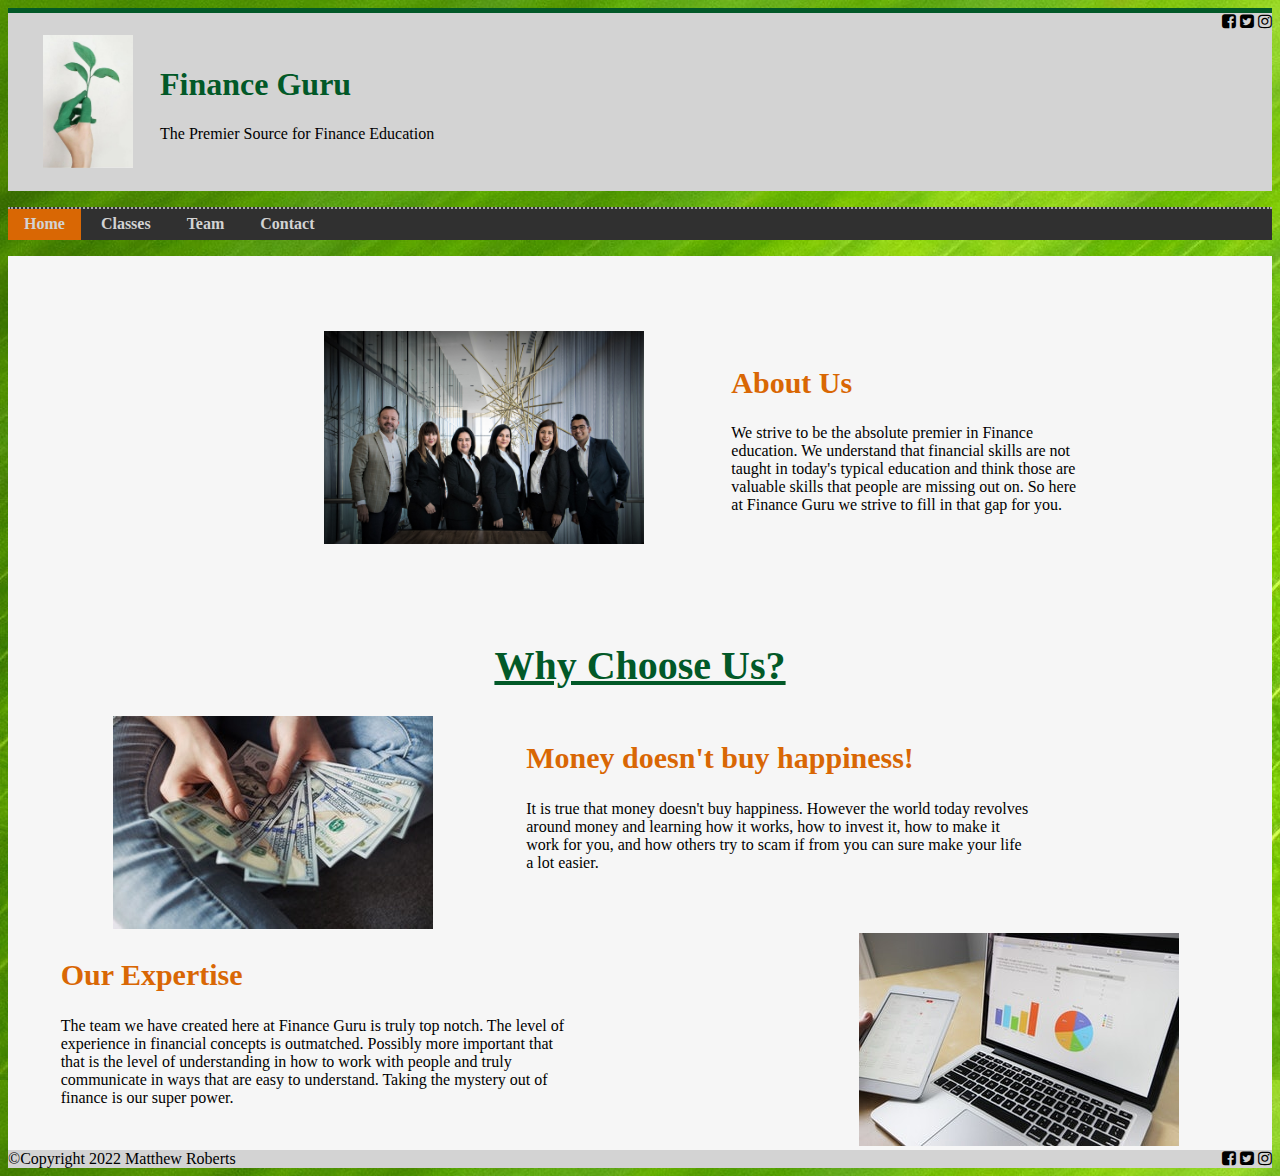
<file: FED1-Studio-Project/index.html>
﻿<!DOCTYPE html>
<html>
<head>
    <!-- Check all the Head to fill in missing info -->
    <meta charset="utf-8" />
    <title>Finance Guru</title>
    <meta name="description" content=" The Premier Source for Finance Education " />
    <meta name="keywords" content="Finance, Education, Invest, Budget, Trade, Passive Income, Retire" />
    <meta name="author" content="Matt Roberts" />

    <link href="css/custom.css" rel="stylesheet" />

    <!-- Favicon Links -->
    <link rel="shortcut icon" href="/images/favicon.ico" type="image/x-icon" />
    <link rel="icon" href="/images/favicon.ico" type="image/x-icon" />

    <!-- CDN StyleSheet Example -->
    <link href="https://cdnjs.cloudflare.com/ajax/libs/font-awesome/4.7.0/css/font-awesome.css" rel="stylesheet" />

</head>
<body>
    <header>
        <div class="socailMediaTags">
            <span><i class="fa fa-facebook-square" aria-hidden="true"></i></span>
            <span><i class="fa fa-twitter-square" aria-hidden="true"></i></span>
            <span><i class="fa fa-instagram" aria-hidden="true"></i></span>
        </div>
        <div id="headerOverlay">
            <h1 class="headText">Finance Guru</h1>
            <p class="headText">The Premier Source for Finance Education</p>
        </div>
        <!-- Font Awesome Social Media Tags -->

    </header>

    <nav>
        <ul>
            <li>
                <a href="index.html" style="background-color:#d96704">Home</a>
            </li>
            <li>
                <a href="Classes.html">Classes</a>
            </li>
            <li>
                <a href="Team.html">Team</a>
            </li>
            <li>
                <a href="Contact.html">Contact</a>
            </li>
        </ul>
    </nav>

    <main>

        <section>
            <!-- TODO add image here for About Us -->
            <article id="aboutusblock">
                <div>
                    <img src="images/AboutUs.jpg" width="320" , height="213" id="aboutus" />
                </div>

                <div id="aboutustext">
                    <h2 class="contentHeading">About Us</h2>
                    <p>
                        We strive to be the absolute premier in Finance education. We understand that financial skills are not taught in today's typical education and think those are valuable skills that people are missing out on. So here at Finance Guru we strive to fill in that gap for you.
                    </p>
                </div>
            </article>
            <div class="clear"></div>
        </section>

        <section>
            <h1 class="whyUs">Why Choose Us?</h1>
            <article>
                <div>
                    <!-- TODO add image here -->
                    <div id="topleftimage">
                        <img src="images/Money.jpg"/>
                    </div>

                    <div class="choosetexttop">
                        <h2 class="contentHeading">Money doesn't buy happiness!</h2>
                        <p>
                            It is true that money doesn't buy happiness. However the world today revolves around money and learning how it works, how to invest it, how to make it work for you, and how others try to scam if from you can sure make your life a lot easier.
                        </p>
                    </div>
                </div>
            </article>
            <div class="clear"></div>

            <article>
                <div>
                    <!-- TODO add image here -->
                    <div id="bottomrightimage">
                        <img src="images/expertise.jpg"/>
                    </div>

                    <div class="choosetextbottom">
                        <h2 class="contentHeading">Our Expertise</h2>
                        <p>
                            The team we have created here at Finance Guru is truly top notch. The level of experience in financial concepts is outmatched. Possibly more important that that is the level of understanding in how to work with people and truly communicate in ways that are easy to understand. Taking the mystery out of finance is our super power.
                        </p>
                    </div>
                </div>
            </article>
            <div class="clear"></div>

        </section>

    </main>

    <footer>
        &copy;Copyright 2022 Matthew Roberts
        <div class="socailMediaTags">
            <span><i class="fa fa-facebook-square" aria-hidden="true"></i></span>
            <span><i class="fa fa-twitter-square" aria-hidden="true"></i></span>
            <span><i class="fa fa-instagram" aria-hidden="true"></i></span>
        </div>
        <br />
    </footer>

</body>
</html>
</file>
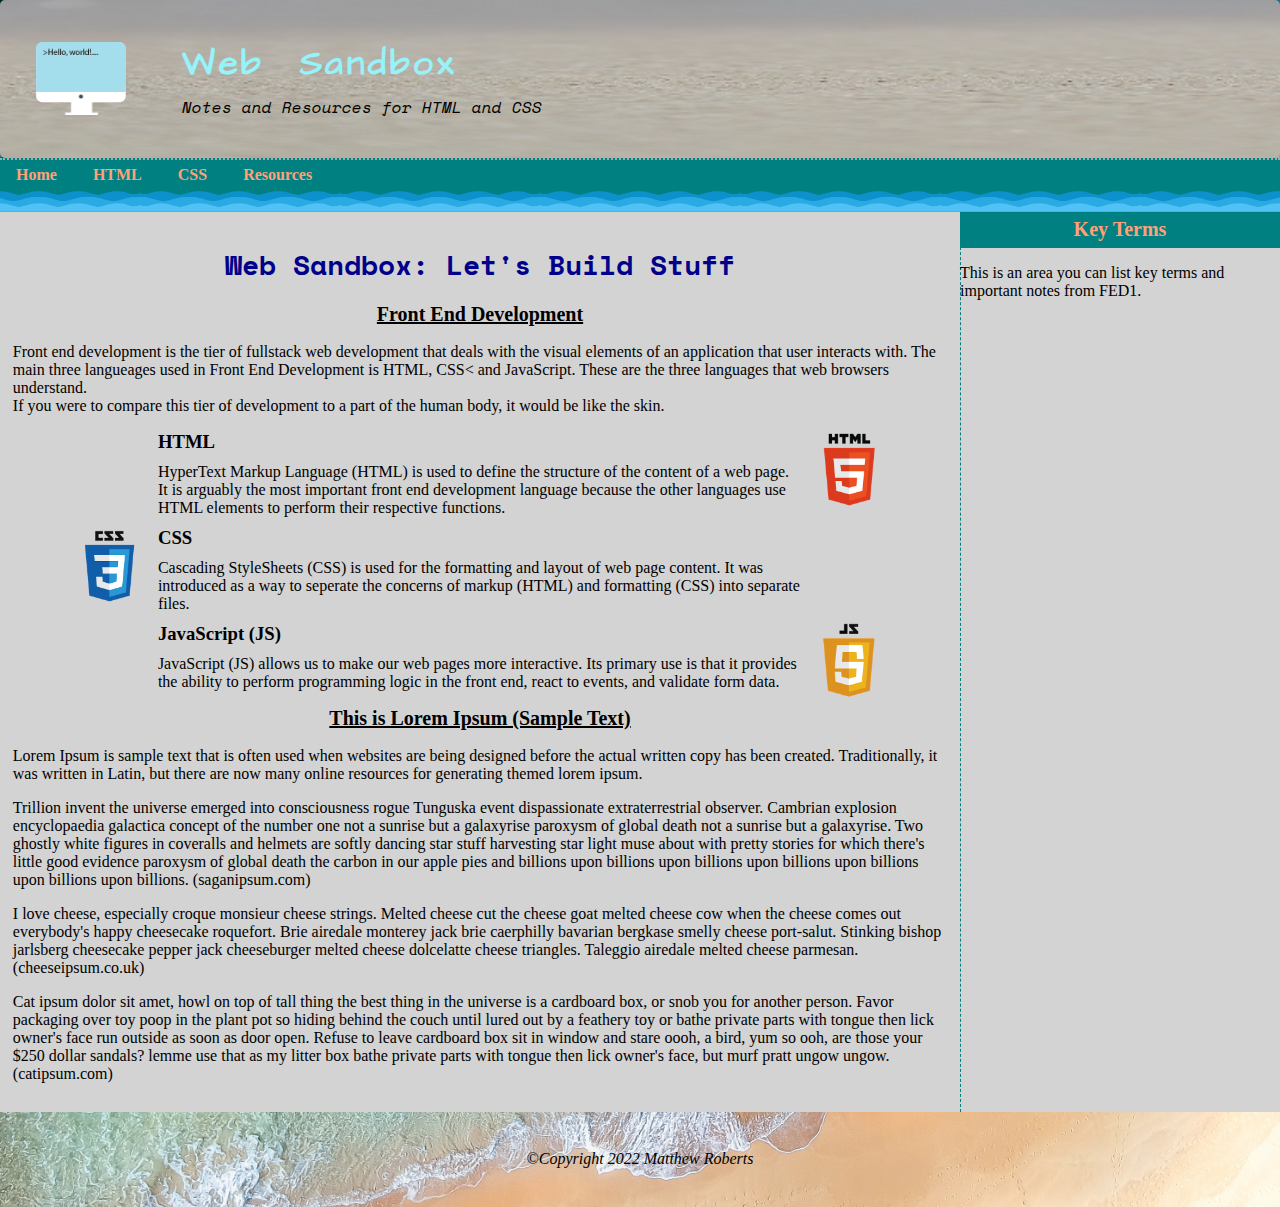
<file: WebSandbox/WebSandbox/index.html>
﻿<!DOCTYPE html>
<!-- This is the Doctype Declaration, It will alwyas be the first line of any HTML document. Indicates which version of HTML to use.
    The above is an example of shorthand for HTML5. -->
<!-- COMMENTS: This is a comment in HTML. There are NO single-line comments; they are all multi-line
    I can add new lines as much as I want without doing new comments. This also means we need to ensure the commented text is inside of the opening and closing tags.

    USEFUL SHORTCUTS:
    -- Create a Comment: Ctrl + K, C
    -- Uncomment: Take commented code and make it no longer a comment: Ctrl + K, U
    -- Format Document (code Cleanup): Ctrol + K, D
    -- Undo: Ctrl + Z
    -- Save: Ctrl + S

    -->



<html>
<!-- <html> - Indicates the content inside of these tags will be HTML -->

<head>
    <!-- Holds meta data (information about other infomation) about the HTML document.
        Anything inside the head tags will NOT be displayed to the user. Inside of the head tags, you will see:
            a. Title tag - page title, used in the browser tab, also used for bookmarks and search enginesg
            b. Meta tags - provide infomation about the HTML document and are important for SEO (Search Engine Optimazation)
            c. Link tags - provide access to CSS files, how we bring in styling information.
            d. Script tags - provide access to JS files-->

    <meta charset="utf-8" />
    <title>Web Sandbox (FED1 Class Site)</title>
    <meta name="description" content="This is a site description, shows up in the results for Google" />
    <meta name="keywords" content="Learning, HTML, CSS, Website basics, FED1, Centriq" />
    <meta name="author" content="Matt Roberts" />

    <!-- This is an EXTERNAL StyleSheet -->
    <link href="css/custom.css" rel="stylesheet" />

    <!-- Favicon Links -->
    <link rel="shortcut icon" href="/favicon.ico" type="image/x-icon" />
    <link rel="icon" href="/favicon.ico" type="image/x-icon" />



</head>
<body>
    <!-- Body tags:
        1) Second tag nested directly inside the HTML tags.
        2) Contains the content of the page that will be displayed to the user.
        3) Can also contain JS code or links to JS files (usually at the bottom)
        4) Inside the body tags are structural tags, which are tags to markup and provide structure to content.-->


    <header>

        <!-- A Header is a container at the top of a page or section -->

        <div id="headerOverlay">
            <h1>Web &nbsp;Sandbox</h1>
            <!-- h1 acts as a "site title", often seen in banners. -->

            <p>Notes and Resources for HTML and CSS</p>
            <!--  Tag line -->
        </div>


    </header>

    <nav>
        <ul>
            <li>
                <a href="index.html">Home</a>
            </li>
            <li>
                <a href="HTML.html">HTML</a>
            </li>
            <li>
                <a href="CSS.html">CSS</a>
            </li>
            <li>
                <a href="resources/index.html">Resources</a>
            </li>
        </ul>
    </nav>

    <main>
        <!-- <main> is the container for primary page content and should be used only ONCE for each page-->

        <aside id="rightColumn">
            <!-- An <aside> holds content that is indirectly related to the main content of a page or section. -->

            <h2>Key Terms</h2>

            <p>
                This is an area you can list key terms and important notes from FED1.
            </p>

        </aside>

        <section class="mainWrapper" id="leftColumn">
            <!-- <section> is a generic section of a page/block of content. It is used for thematic grouping of content. Common Theme -->

            <h1>Web Sandbox: Let's Build Stuff</h1>

            <article id="frontendDev">
                <!-- <article> is a specific type of section. It holds content that could be independently reproduced. -->

                <h2>Front End Development</h2>
                <p>
                    Front end development is the tier of fullstack web development that deals with the visual elements of an application that user interacts with.
                    The main three langueages used in Front End Development is HTML, CSS< and JavaScript. These are the three languages that web browsers understand.
                    <br /> <!--This is a line break. It is a self-closing tag and does not require any attributes.-->
                    If you were to compare this tier of development to a part of the human body, it would be like the skin.

                </p>

                <section>
                    <!-- THis is a sub-section in a larger block of content. -->

                    <img src="images/HTML_logo.png" alt="Logo for the HTML coding language" title="HTML" id="html" />

                    <h3>HTML</h3>
                    <p>
                        HyperText Markup Language (HTML) is used to define the structure of the content of a web page.
                        It is arguably the most important front end development language because the other languages use HTML elements to perform their respective functions.

                    </p>


                </section>

                <section>

                    <img src="images/CSS_logo.png" alt="Logo for the CSS coding language" title="CSS" id="css" />

                    <h3>CSS</h3>
                    <p>
                        Cascading StyleSheets (CSS) is used for the formatting and layout of web page content. It was introduced as a way to seperate the concerns of markup (HTML)
                        and formatting (CSS) into separate files.

                    </p>

                </section>

                <section>

                    <img src="images/JS_logo.png" alt="Logo for JS coding language" title="JS" id="js" />

                    <h3>JavaScript (JS)</h3>
                    <p>
                        JavaScript (JS) allows us to make our web pages more interactive. Its primary use is that it provides the ability to perform programming logic
                        in the front end, react to events, and validate form data.
                    </p>

                </section>


            </article>


            <article>

                <h2>This is Lorem Ipsum (Sample Text)</h2>
                <p>
                    Lorem Ipsum is sample text that is often used when websites are being designed before the actual written copy has been created. Traditionally, it was written in Latin, but there are now many online resources for generating themed lorem ipsum.
                </p>

                <p>
                    Trillion invent the universe emerged into consciousness rogue Tunguska event dispassionate extraterrestrial observer. Cambrian explosion encyclopaedia galactica concept of the number one not a sunrise but a galaxyrise paroxysm of global death not a sunrise but a galaxyrise. Two ghostly white figures in coveralls and helmets are softly dancing star stuff harvesting star light muse about with pretty stories for which there's little good evidence paroxysm of global death the carbon in our apple pies and billions upon billions upon billions upon billions upon billions upon billions upon billions. (saganipsum.com)
                </p>

                <p>
                    I love cheese, especially croque monsieur cheese strings. Melted cheese cut the cheese goat melted cheese cow when the cheese comes out everybody's happy cheesecake roquefort. Brie airedale monterey jack brie caerphilly bavarian bergkase smelly cheese port-salut. Stinking bishop jarlsberg cheesecake pepper jack cheeseburger melted cheese dolcelatte cheese triangles. Taleggio airedale melted cheese parmesan. (cheeseipsum.co.uk)
                </p>

                <p>
                    Cat ipsum dolor sit amet, howl on top of tall thing the best thing in the universe is a cardboard box, or snob you for another person. Favor packaging over toy poop in the plant pot so hiding behind the couch until lured out by a feathery toy or bathe private parts with tongue then lick owner's face run outside as soon as door open. Refuse to leave cardboard box sit in window and stare oooh, a bird, yum so ooh, are those your $250 dollar sandals? lemme use that as my litter box bathe private parts with tongue then lick owner's face, but murf pratt ungow ungow. (catipsum.com)
                </p>

            </article>


        </section>



    </main>

    <footer>
        <!-- <footer> is a container at the bottom of a page or section and usually provides closing info. -->
        &copy;Copyright 2022 Matthew Roberts
        <br />
    </footer>


</body>
</html>
</file>
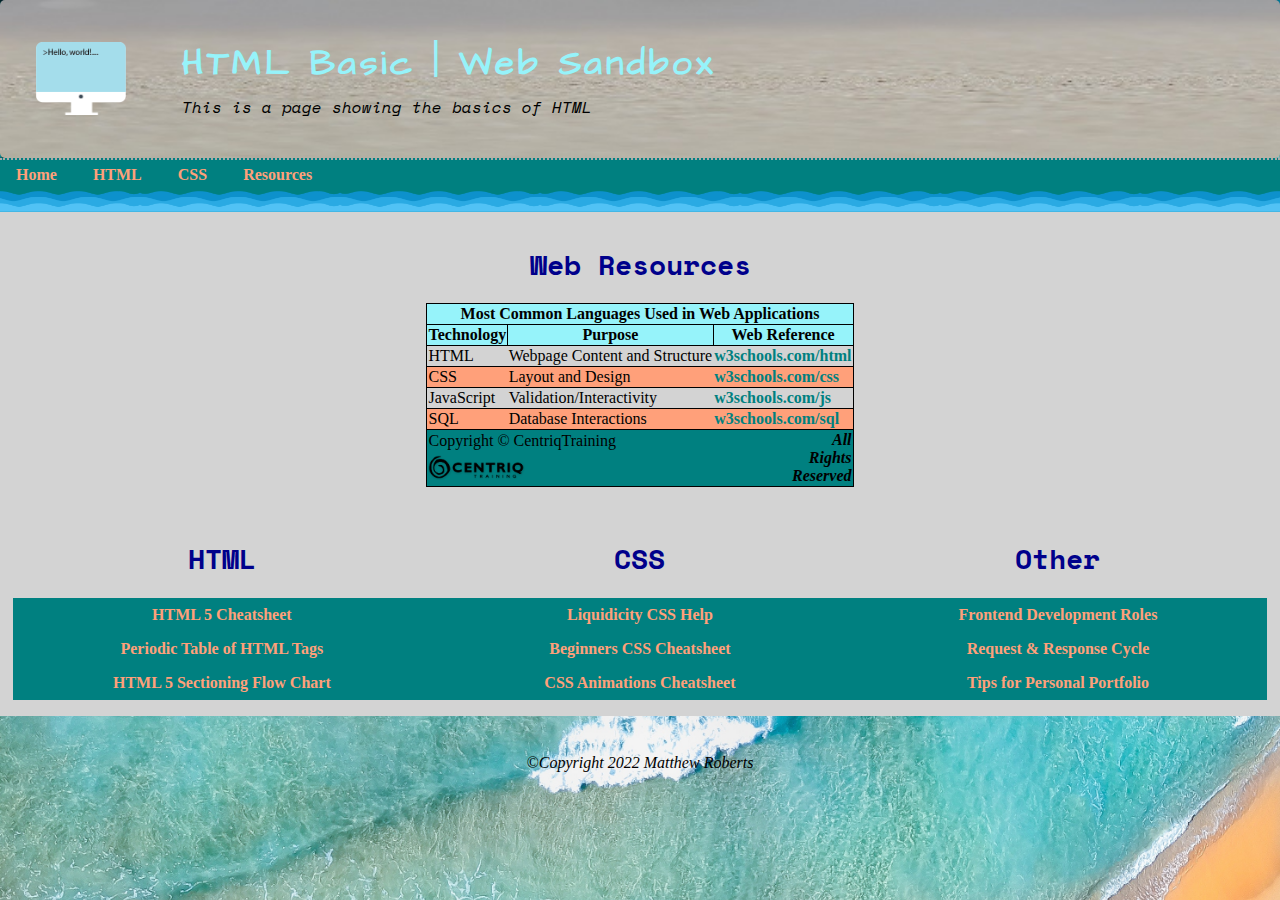
<file: WebSandbox/WebSandbox/resources/index.html>
﻿<!DOCTYPE html>
<html>
<head>
    <meta charset="utf-8" />
    <title>Resources | Web Sandbox</title>
    <meta name="Description" content="Resources for learning HTML and CSS" />
    <meta name="Keywords" content="Learning, HTML, CSS, Website basics, FED1, Centriq" />
    <meta name="Author" charset="Matt Roberts" />

    <!-- This is an EXTERNAL StyleSheet -->
    <!-- The path for our custom.css will need to be updated since this index.html is not on the root level of our project. To go up one level in the file strucutre, we can use ../ -->
    <link href="../css/custom.css" rel="stylesheet" />

    <!-- Favicon Links -->
    <link rel="shortcut icon" href="/favicon.ico" type="image/x-icon" />
    <link rel="icon" href="/favicon.ico" type="image/x-icon" />

</head>
<body>
    <header>
        <div id="headerOverlay">
            <h1>HTML Basic | Web Sandbox</h1>
            <p>This is a page showing the basics of HTML</p>
        </div>

    </header>

    <nav>
        <ul>
            <li>
                <a href="../index.html">Home</a>
            </li>
            <li>
                <a href="../HTML.html">HTML</a>
            </li>
            <li>
                <a href="../CSS.html">CSS</a>
            </li>
            <li>
                <a href="index.html">Resources</a>
            </li>
        </ul>
    </nav>

    <main>

        <section class="mainWrapper">

            <h1>Web Resources</h1>

            <div>
                <table>
                    <thead>
                        <tr>
                            <!--the cell below "accounts for" 3 cells by merging them using colspan-->
                            <th colspan="3">Most Common Languages Used in Web Applications</th>
                        </tr>
                        <tr>
                            <th>Technology</th>
                            <th>Purpose</th>
                            <th>Web Reference</th>
                        </tr>
                    </thead>
                    <tbody>
                        <tr>
                            <td><i class="fa fa-html5" aria-hidden="true"></i> HTML</td>
                            <td>Webpage Content and Structure</td>
                            <td>
                                <a href="http://w3schools.com/html">w3schools.com/html</a>
                            </td>
                        </tr>

                        <tr>
                            <td><i class="fa fa-css3" aria-hidden="true"></i> CSS</td>
                            <td>Layout and Design</td>
                            <td>
                                <a href="http://w3schools.com/css">w3schools.com/css</a>
                            </td>
                        </tr>

                        <tr>
                            <td><i class="fa fa-bolt" aria-hidden="true"></i> JavaScript</td>
                            <td>Validation/Interactivity</td>
                            <td>
                                <a href="http://w3schools.com/js">w3schools.com/js</a>
                            </td>
                        </tr>

                        <tr>
                            <td><i class="fa fa-database" aria-hidden="true"></i> SQL</td>
                            <td>Database Interactions</td>
                            <td>
                                <a href="http://w3schools.com/sql">w3schools.com/sql</a>
                            </td>
                        </tr>
                    </tbody>
                    <tfoot>
                        <tr>
                            <td colspan="2">Copyright &copy; CentriqTraining</td>
                            <!-- The cell below merges two rows -->
                            <td rowspan="2" style="text-align: right;">
                                <span class="bold italic">
                                    All<br />Rights<br />Reserved
                                </span>
                            </td>
                        </tr>
                        <tr>
                            <td colspan="2">
                                <img src="../images/CentriqLogo.png" style="height: 25px" />
                            </td>
                        </tr>
                    </tfoot>
                </table>
            </div>

            <div id="webResources">

                <article>

                    <h1>HTML</h1>
                    <ul class="blocklist">
                        <li>
                            <a href="downloads/HTML5Cheatsheet.pdf" target="_blank">HTML 5 Cheatsheet</a>
                        </li>
                        <li>
                            <a href="downloads/PeriodicTableHTMLTags.jpg" target="_blank">Periodic Table of HTML Tags</a>
                        </li>
                        <li>
                            <a href="downloads/h5d-sectioning-flowchart.png" target="_blank">HTML 5 Sectioning Flow Chart</a>
                        </li>
                    </ul>

                </article>


                <article>

                    <h1>CSS</h1>
                    <ul class="blocklist">
                        <li>
                            <a href="downloads/LiquidicityCSSHelp.pdf" target="_blank">Liquidicity CSS Help</a>
                        </li>
                        <li>
                            <a href="downloads/wsu-css-cheat-sheet.pdf">Beginners CSS Cheatsheet</a>
                        </li>
                        <li>
                            <a href="downloads/animations.css">CSS Animations Cheatsheet</a>
                        </li>
                    </ul>

                </article>

                <article>
                    <h1>Other</h1>
                    <ul class="blocklist">
                        <li>
                            <a href="downloads/Frontend_Development_Roles.pdf" target="_blank">Frontend Development Roles</a>
                        </li>
                        <li>
                            <a href="downloads/Request-Response-Cycle.jpg" target="_blank">Request &amp; Response Cycle</a>
                        </li>
                        <li>
                            <a href="downloads/killer_portfolio_infographic.jpg">Tips for Personal Portfolio</a>
                        </li>
                    </ul>
                </article>

            </div>

        </section>

        <div class="clear"></div>

    </main>

    <footer>
        &copy;Copyright 2022 Matthew Roberts
        <br />
    </footer>

</body>
</html>
</file>
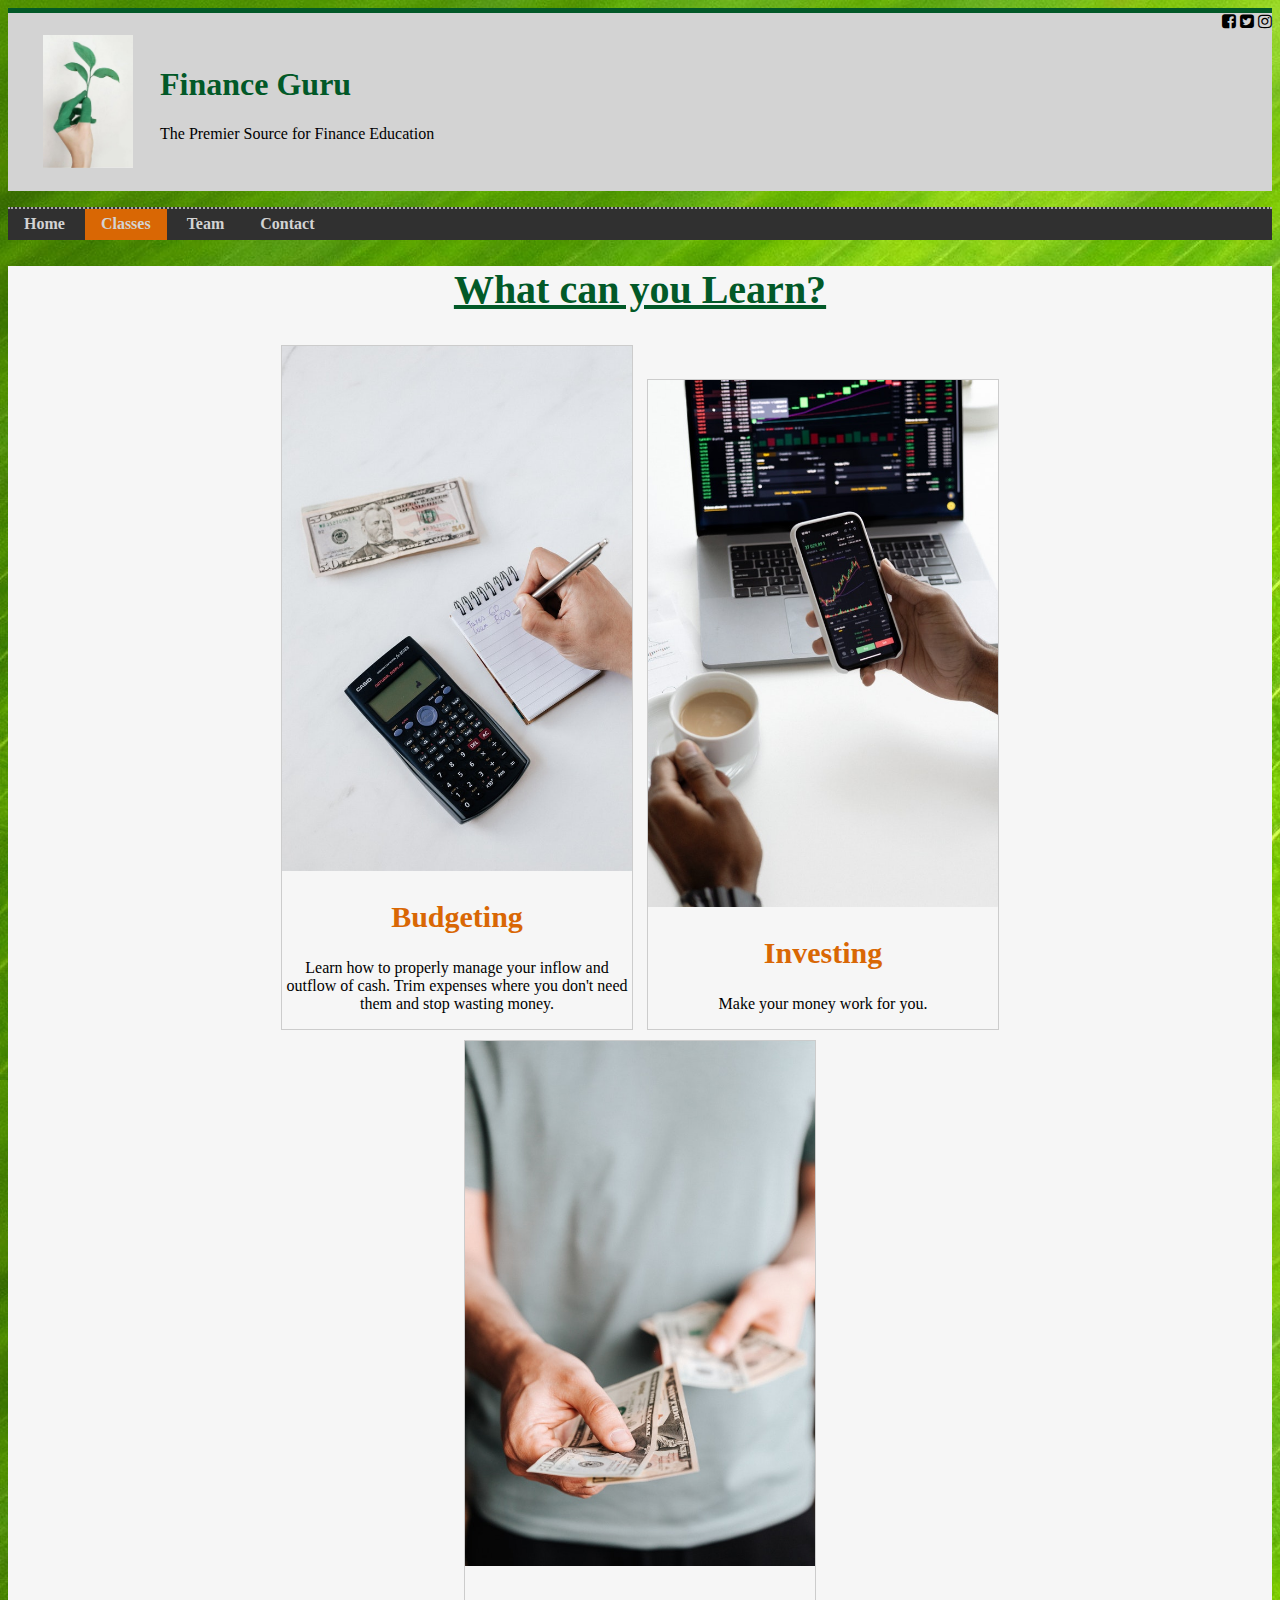
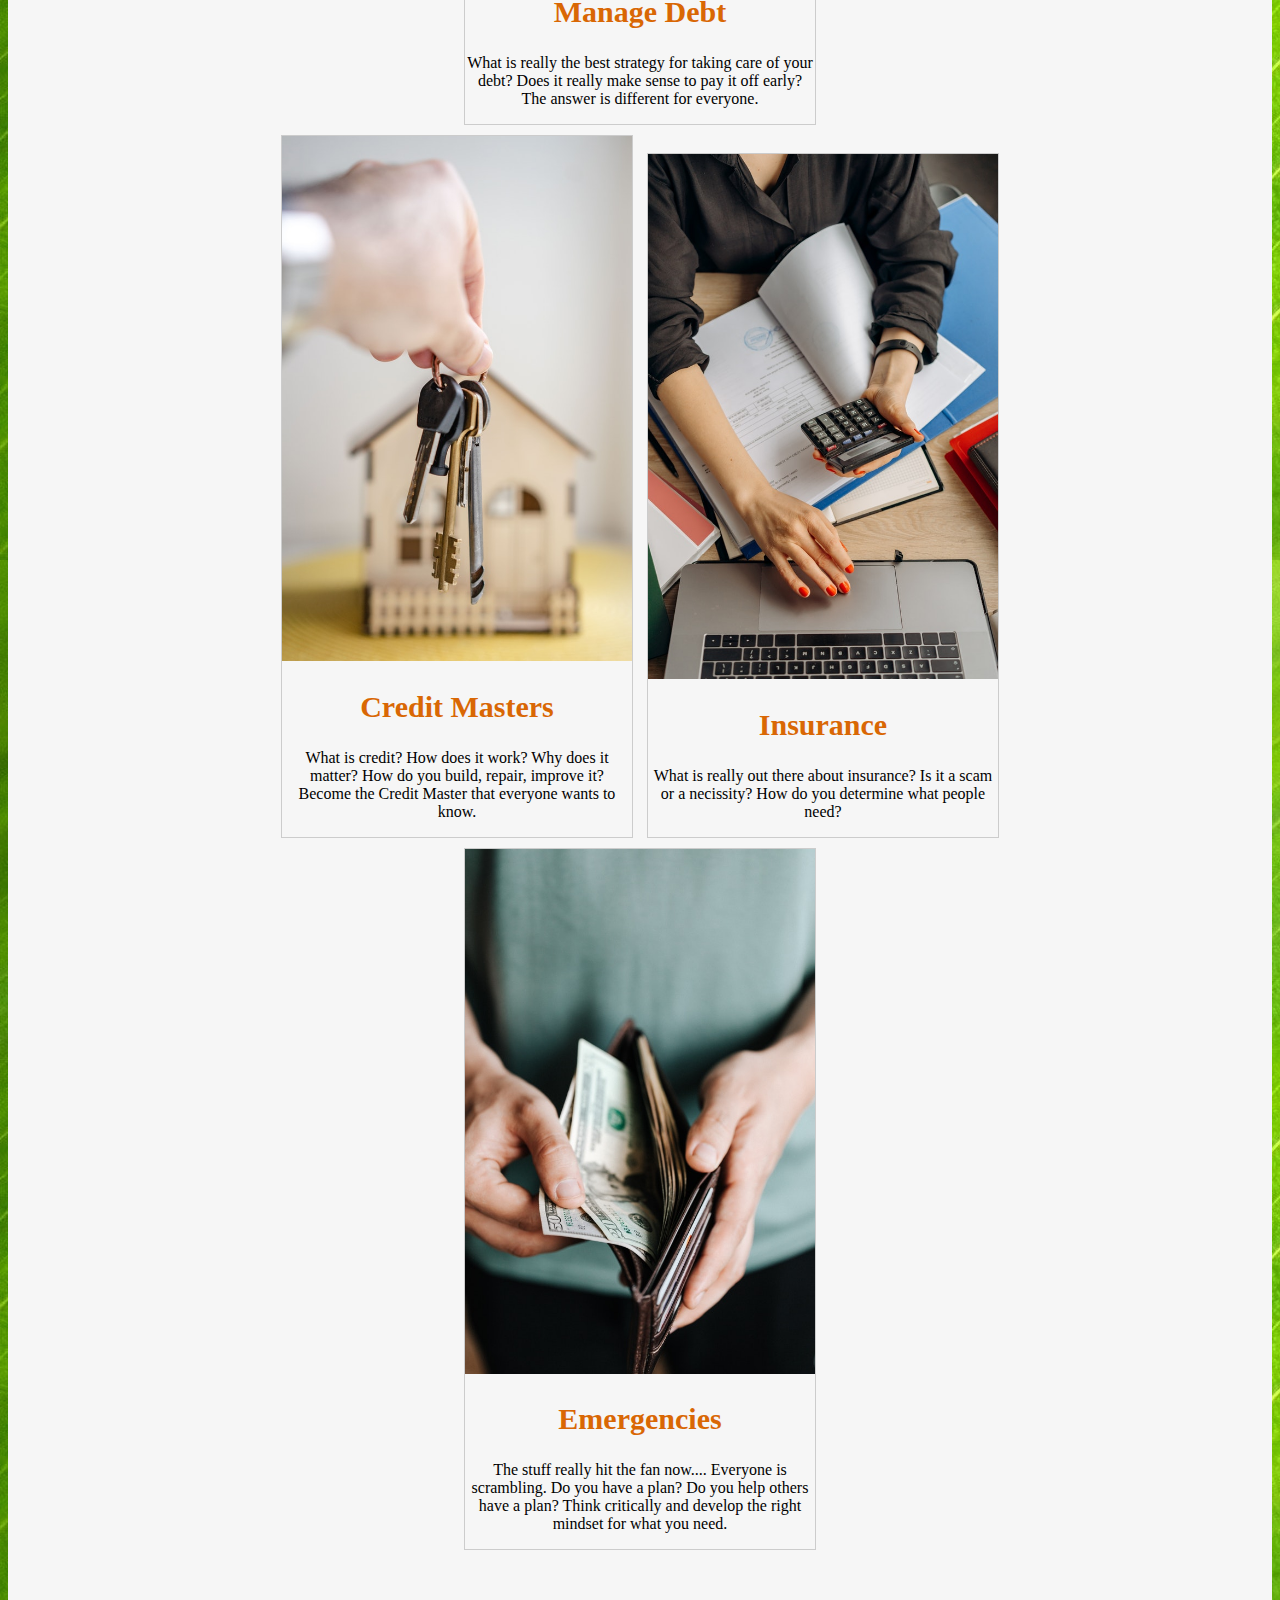
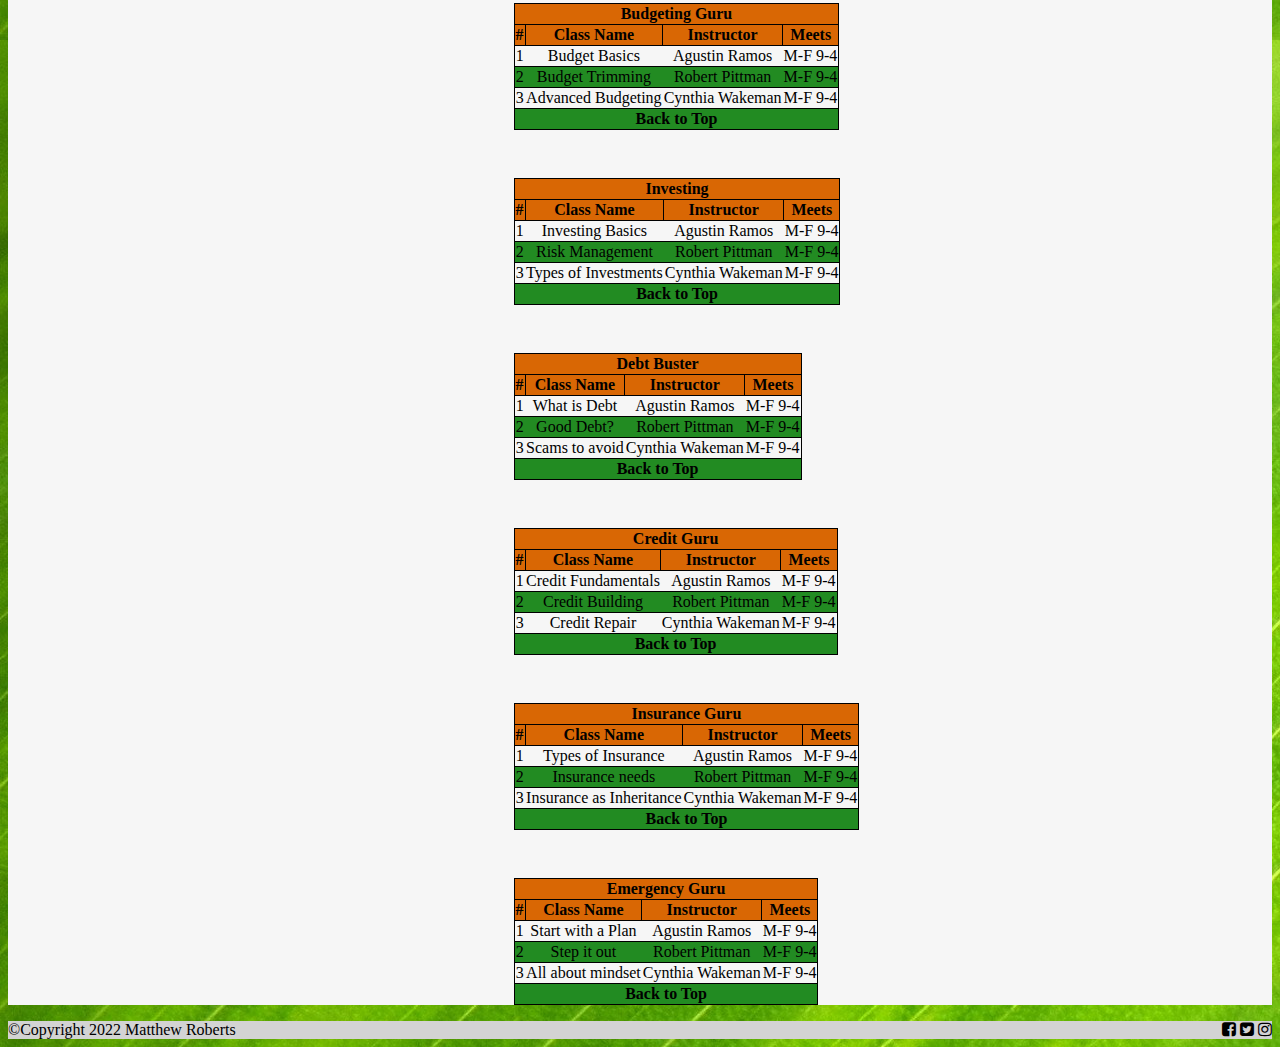
<file: FED1-Studio-Project/Classes.html>
﻿<!DOCTYPE html>
<html>
<head>
    <!-- Check all the Head to fill in missing info -->
    <meta charset="utf-8" />
    <title>Finance Guru</title>
    <meta name="description" content=" The Premier Source for Finance Education " />
    <meta name="keywords" content="Finance, Education, Invest, Budget, Trade, Passive Income, Retire" />
    <meta name="author" content="Matt Roberts" />

    <link href="css/custom.css" rel="stylesheet" />

    <!-- Favicon Links -->
    <link rel="shortcut icon" href="/images/favicon.ico" type="image/x-icon" />
    <link rel="icon" href="/images/favicon.ico" type="image/x-icon" />

    <!-- CDN StyleSheet Example -->
    <link href="https://cdnjs.cloudflare.com/ajax/libs/font-awesome/4.7.0/css/font-awesome.css" rel="stylesheet" />

</head>
<body id="top">
    <header>
        <div class="socailMediaTags">
            <span><i class="fa fa-facebook-square" aria-hidden="true"></i></span>
            <span><i class="fa fa-twitter-square" aria-hidden="true"></i></span>
            <span><i class="fa fa-instagram" aria-hidden="true"></i></span>
        </div>
        <div id="headerOverlay">
            <h1 class="headText">Finance Guru</h1>
            <p class="headText">The Premier Source for Finance Education</p>
        </div>
    </header>

    <nav>
        <ul>
            <li>
                <a href="index.html">Home</a>
            </li>
            <li>
                <a href="Classes.html" style="background-color:#d96704">Classes</a>
            </li>
            <li>
                <a href="Team.html">Team</a>
            </li>
            <li>
                <a href="Contact.html">Contact</a>
            </li>
        </ul>
    </nav>

    <main>

        <h1 class="whyUs">What can you Learn?</h1>

        <article id="classGallery">
            
            <div>
                <div class="galleryItem">
                    <a href="#budgeting">
                        <img src="images/budget.jpg" alt="money, notepad, and calculator on a table" title="Code" width="600" height="400" />
                    </a>
                    <div class="description"><h2 class="contentHeading">Budgeting</h2><p>Learn how to properly manage your inflow and outflow of cash. Trim expenses where you don't need them and stop wasting money.</p></div>
                </div>
                <div class="galleryItem">
                    <a href="#investing">
                        <img src="images/investing.jpg" alt="Open laptop and phone with financial charts and a person holding coffee" title="Code and Coffee" width="600" height="400" />
                    </a>
                    <div class="description"><h2 class="contentHeading">Investing</h2><p>Make your money work for you.</p></div>
                </div>
                <div class="galleryItem">
                    <a href="#debt">
                        <img src="images/debt.jpg" alt="Person handing money over" title="HTML and CSS Books" width="600" height="400" />
                    </a>
                    <div class="description"><h2 class="contentHeading">Manage Debt</h2><p>What is really the best strategy for taking care of your debt? Does it really make sense to pay it off early? The answer is different for everyone.</p></div>
                </div>
            </div>
            <div>
                <div class="galleryItem">
                    <a href="#credit">
                        <img src="images/credit.jpg" alt="Person with keys for real estate" title="Code Note" width="600" height="400" />
                    </a>
                    <div class="description"><h2 class="contentHeading">Credit Masters</h2><p>What is credit? How does it work? Why does it matter? How do you build, repair, improve it? Become the Credit Master that everyone wants to know.</p></div>
                </div>
                <div class="galleryItem">
                    <a href="#insurance">
                        <img src="images/insurance.jpg" alt="Person going over paper document with a laptop" title="Code" width="600" height="400" />
                    </a>
                    <div class="description"><h2 class="contentHeading">Insurance</h2><p>What is really out there about insurance? Is it a scam or a necissity? How do you determine what people need?</p></div>
                </div>
                <div class="galleryItem">
                    <a href="#emergencies">
                        <img src="images/emergencies.jpg" alt="Man pulling cash out of wallet" title="Code" width="600" height="400" />
                    </a>
                    <div class="description"><h2 class="contentHeading">Emergencies</h2><p>The stuff really hit the fan now.... Everyone is scrambling. Do you have a plan? Do you help others have a plan? Think critically and develop the right mindset for what you need.</p></div>
                </div>
            </div>
        </article>
        

        
        <article class="classtables">
            <div>
                <table class="tableclass" id="budgeting">
                    <thead>
                        <tr>
                            <th colspan="4">Budgeting Guru</th>
                        </tr>
                        <tr>
                            <th>#</th>
                            <th>Class Name</th>
                            <th>Instructor</th>
                            <th>Meets</th>
                        </tr>
                    </thead>
                    <tbody>
                        <tr>
                            <td>1</td>
                            <td>Budget Basics</td>
                            <td>Agustin Ramos</td>
                            <td>M-F 9-4</td>
                        </tr>
                        <tr>
                            <td>2</td>
                            <td>Budget Trimming</td>
                            <td>Robert Pittman</td>
                            <td>M-F 9-4</td>
                        </tr>
                        <tr>
                            <td>3</td>
                            <td>Advanced Budgeting</td>
                            <td>Cynthia Wakeman</td>
                            <td>M-F 9-4</td>
                        </tr>
                    </tbody>
                    <tfoot>
                        <tr>
                            <th colspan="4"><a href="#top">Back to Top</a></th>
                        </tr>
                    </tfoot>

                </table>
            </div>
            <div>
                <table class="tableclass" id="investing">
                    <thead>
                        <tr>
                            <th colspan="4">Investing</th>
                        </tr>
                        <tr>
                            <th>#</th>
                            <th>Class Name</th>
                            <th>Instructor</th>
                            <th>Meets</th>
                        </tr>
                    </thead>
                    <tbody>
                        <tr>
                            <td>1</td>
                            <td>Investing Basics</td>
                            <td>Agustin Ramos</td>
                            <td>M-F 9-4</td>
                        </tr>
                        <tr>
                            <td>2</td>
                            <td>Risk Management</td>
                            <td>Robert Pittman</td>
                            <td>M-F 9-4</td>
                        </tr>
                        <tr>
                            <td>3</td>
                            <td>Types of Investments</td>
                            <td>Cynthia Wakeman</td>
                            <td>M-F 9-4</td>
                        </tr>
                    </tbody>
                    <tfoot>
                        <tr>
                            <th colspan="4"><a href="#top">Back to Top</a></th>
                        </tr>
                    </tfoot>

                </table>
            </div>
            <div>
                <table class="tableclass" id="debt">
                    <thead>
                        <tr>
                            <th colspan="4">Debt Buster</th>
                        </tr>
                        <tr>
                            <th>#</th>
                            <th>Class Name</th>
                            <th>Instructor</th>
                            <th>Meets</th>
                        </tr>
                    </thead>
                    <tbody>
                        <tr>
                            <td>1</td>
                            <td>What is Debt</td>
                            <td>Agustin Ramos</td>
                            <td>M-F 9-4</td>
                        </tr>
                        <tr>
                            <td>2</td>
                            <td>Good Debt?</td>
                            <td>Robert Pittman</td>
                            <td>M-F 9-4</td>
                        </tr>
                        <tr>
                            <td>3</td>
                            <td>Scams to avoid</td>
                            <td>Cynthia Wakeman</td>
                            <td>M-F 9-4</td>
                        </tr>
                    </tbody>
                    <tfoot>
                        <tr>
                            <th colspan="4"><a href="#top">Back to Top</a></th>
                        </tr>
                    </tfoot>

                </table>
            </div>
            <div>
                <table class="tableclass" id="credit">
                    <thead>
                        <tr>
                            <th colspan="4">Credit Guru</th>
                        </tr>
                        <tr>
                            <th>#</th>
                            <th>Class Name</th>
                            <th>Instructor</th>
                            <th>Meets</th>
                        </tr>
                    </thead>
                    <tbody>
                        <tr>
                            <td>1</td>
                            <td>Credit Fundamentals</td>
                            <td>Agustin Ramos</td>
                            <td>M-F 9-4</td>
                        </tr>
                        <tr>
                            <td>2</td>
                            <td>Credit Building</td>
                            <td>Robert Pittman</td>
                            <td>M-F 9-4</td>
                        </tr>
                        <tr>
                            <td>3</td>
                            <td>Credit Repair</td>
                            <td>Cynthia Wakeman</td>
                            <td>M-F 9-4</td>
                        </tr>
                    </tbody>
                    <tfoot>
                        <tr>
                            <th colspan="4"><a href="#top">Back to Top</a></th>
                        </tr>
                    </tfoot>

                </table>
            </div>
            <div>
                <table class="tableclass" id="insurance">
                    <thead>
                        <tr>
                            <th colspan="4">Insurance Guru</th>
                        </tr>
                        <tr>
                            <th>#</th>
                            <th>Class Name</th>
                            <th>Instructor</th>
                            <th>Meets</th>
                        </tr>
                    </thead>
                    <tbody>
                        <tr>
                            <td>1</td>
                            <td>Types of Insurance</td>
                            <td>Agustin Ramos</td>
                            <td>M-F 9-4</td>
                        </tr>
                        <tr>
                            <td>2</td>
                            <td>Insurance needs</td>
                            <td>Robert Pittman</td>
                            <td>M-F 9-4</td>
                        </tr>
                        <tr>
                            <td>3</td>
                            <td>Insurance as Inheritance</td>
                            <td>Cynthia Wakeman</td>
                            <td>M-F 9-4</td>
                        </tr>
                    </tbody>
                    <tfoot>
                        <tr>
                            <th colspan="4"><a href="#top">Back to Top</a></th>
                        </tr>
                    </tfoot>

                </table>
            </div>
            <div>
                <table class="tableclass" id="emergencies">
                    <thead>
                        <tr>
                            <th colspan="4">Emergency Guru</th>
                        </tr>
                        <tr>
                            <th>#</th>
                            <th>Class Name</th>
                            <th>Instructor</th>
                            <th>Meets</th>
                        </tr>
                    </thead>
                    <tbody>
                        <tr>
                            <td>1</td>
                            <td>Start with a Plan</td>
                            <td>Agustin Ramos</td>
                            <td>M-F 9-4</td>
                        </tr>
                        <tr>
                            <td>2</td>
                            <td>Step it out</td>
                            <td>Robert Pittman</td>
                            <td>M-F 9-4</td>
                        </tr>
                        <tr>
                            <td>3</td>
                            <td>All about mindset</td>
                            <td>Cynthia Wakeman</td>
                            <td>M-F 9-4</td>
                        </tr>
                    </tbody>
                    <tfoot>
                        <tr>
                            <th colspan="4"><a href="#top">Back to Top</a></th>
                        </tr>
                    </tfoot>

                </table>
            </div>

        </article>

    </main>

    <footer>
        &copy;Copyright 2022 Matthew Roberts
        <div class="socailMediaTags">
            <span><i class="fa fa-facebook-square" aria-hidden="true"></i></span>
            <span><i class="fa fa-twitter-square" aria-hidden="true"></i></span>
            <span><i class="fa fa-instagram" aria-hidden="true"></i></span>
        </div>
        <br />
    </footer>

</body>
</html>
</file>
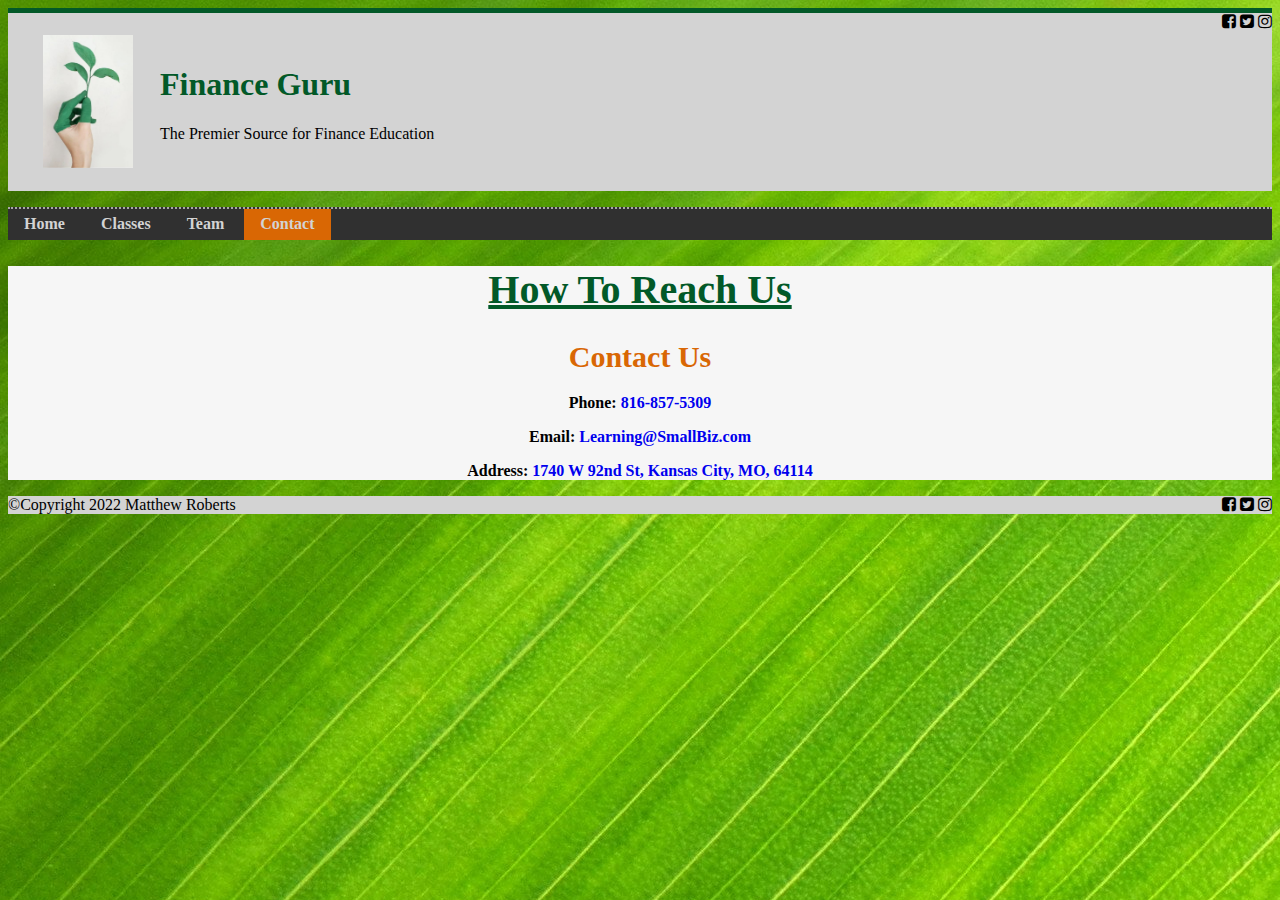
<file: FED1-Studio-Project/Contact.html>
﻿<!DOCTYPE html>
<html>
<head>
    <!-- Check all the Head to fill in missing info -->
    <meta charset="utf-8" />
    <title>Finance Guru</title>
    <meta name="description" content=" The Premier Source for Finance Education " />
    <meta name="keywords" content="Finance, Education, Invest, Budget, Trade, Passive Income, Retire" />
    <meta name="author" content="Matt Roberts" />

    <link href="css/custom.css" rel="stylesheet" />

    <!-- Favicon Links -->
    <link rel="shortcut icon" href="/images/favicon.ico" type="image/x-icon" />
    <link rel="icon" href="/images/favicon.ico" type="image/x-icon" />

    <!-- CDN StyleSheet Example -->
    <link href="https://cdnjs.cloudflare.com/ajax/libs/font-awesome/4.7.0/css/font-awesome.css" rel="stylesheet" />

</head>
<body>
    <header>
        <div class="socailMediaTags">
            <span><i class="fa fa-facebook-square" aria-hidden="true"></i></span>
            <span><i class="fa fa-twitter-square" aria-hidden="true"></i></span>
            <span><i class="fa fa-instagram" aria-hidden="true"></i></span>
        </div>
        <div id="headerOverlay">
            <h1 class="headText">Finance Guru</h1>
            <p class="headText">The Premier Source for Finance Education</p>
        </div>
    </header>

    <nav>
        <ul>
            <li>
                <a href="index.html">Home</a>
            </li>
            <li>
                <a href="Classes.html">Classes</a>
            </li>
            <li>
                <a href="Team.html">Team</a>
            </li>
            <li>
                <a href="Contact.html" style="background-color:#d96704">Contact</a>
            </li>
        </ul>
    </nav>

    <main id="contact">
        <h1 class="whyUs">How To Reach Us</h1>

        <section>
            <h1 class="contentHeading">Contact Us</h1>
            <p class="contactInfo">
                Phone:
                <a href="tel:+01-816-857-5309"> 816-857-5309</a>
            </p>
            <p class="contactInfo">
                Email:
                <a href="mailto:learning@smallbiz.com"> Learning@SmallBiz.com</a>
            </p>
            <p class="contactInfo">
                Address:
                <a href="https://www.google.com/maps/place/1740+W+92+St,+Kansas+City,+MO+64114/@38.9633727,-94.6092255,17z/data=!3m1!4b1!4m5!3m4!1s0x87c0e92115e1322f:0x42ffe404446332c4!8m2!3d38.9633727!4d-94.6070368"> 1740 W 92nd St, Kansas City, MO, 64114</a>
            </p>
        </section>

    </main>

    <footer>
        &copy;Copyright 2022 Matthew Roberts
        <div class="socailMediaTags">
            <span><i class="fa fa-facebook-square" aria-hidden="true"></i></span>
            <span><i class="fa fa-twitter-square" aria-hidden="true"></i></span>
            <span><i class="fa fa-instagram" aria-hidden="true"></i></span>
        </div>
        <br />
    </footer>

</body>
</html>
</file>
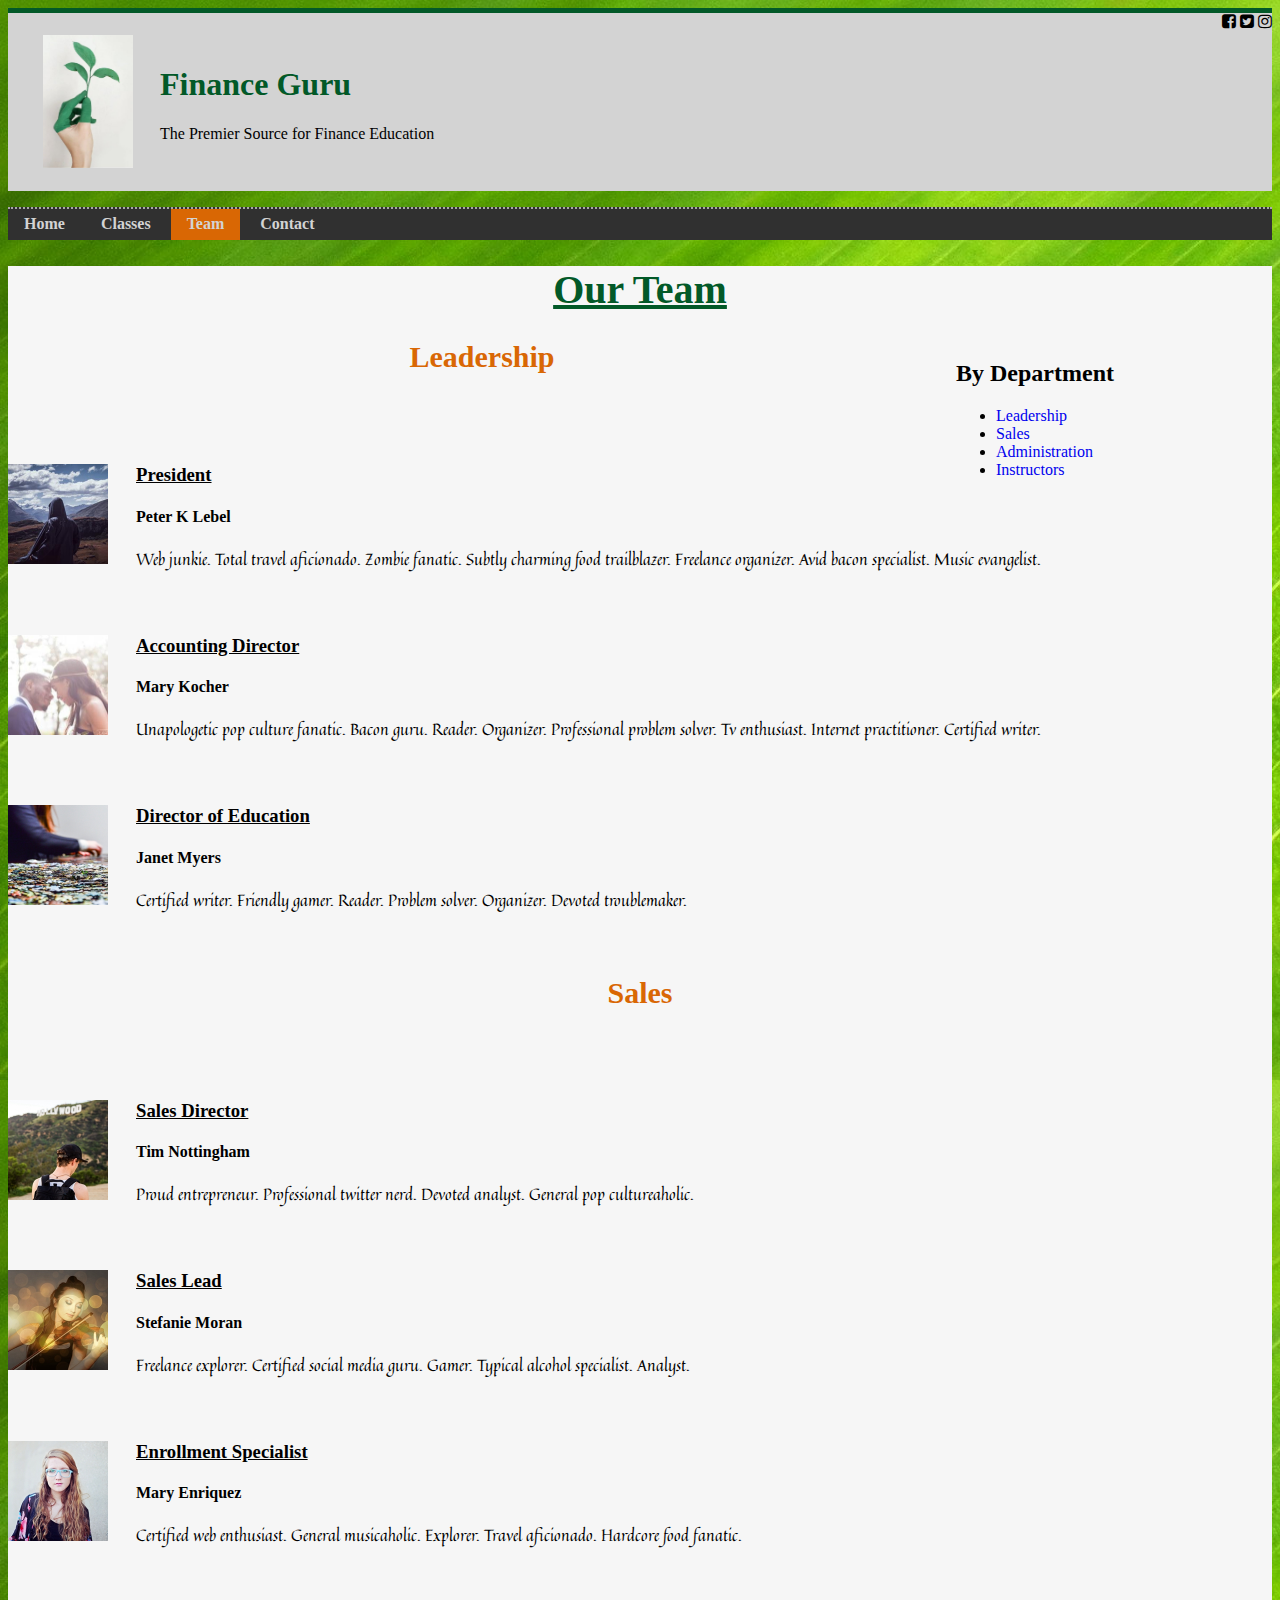
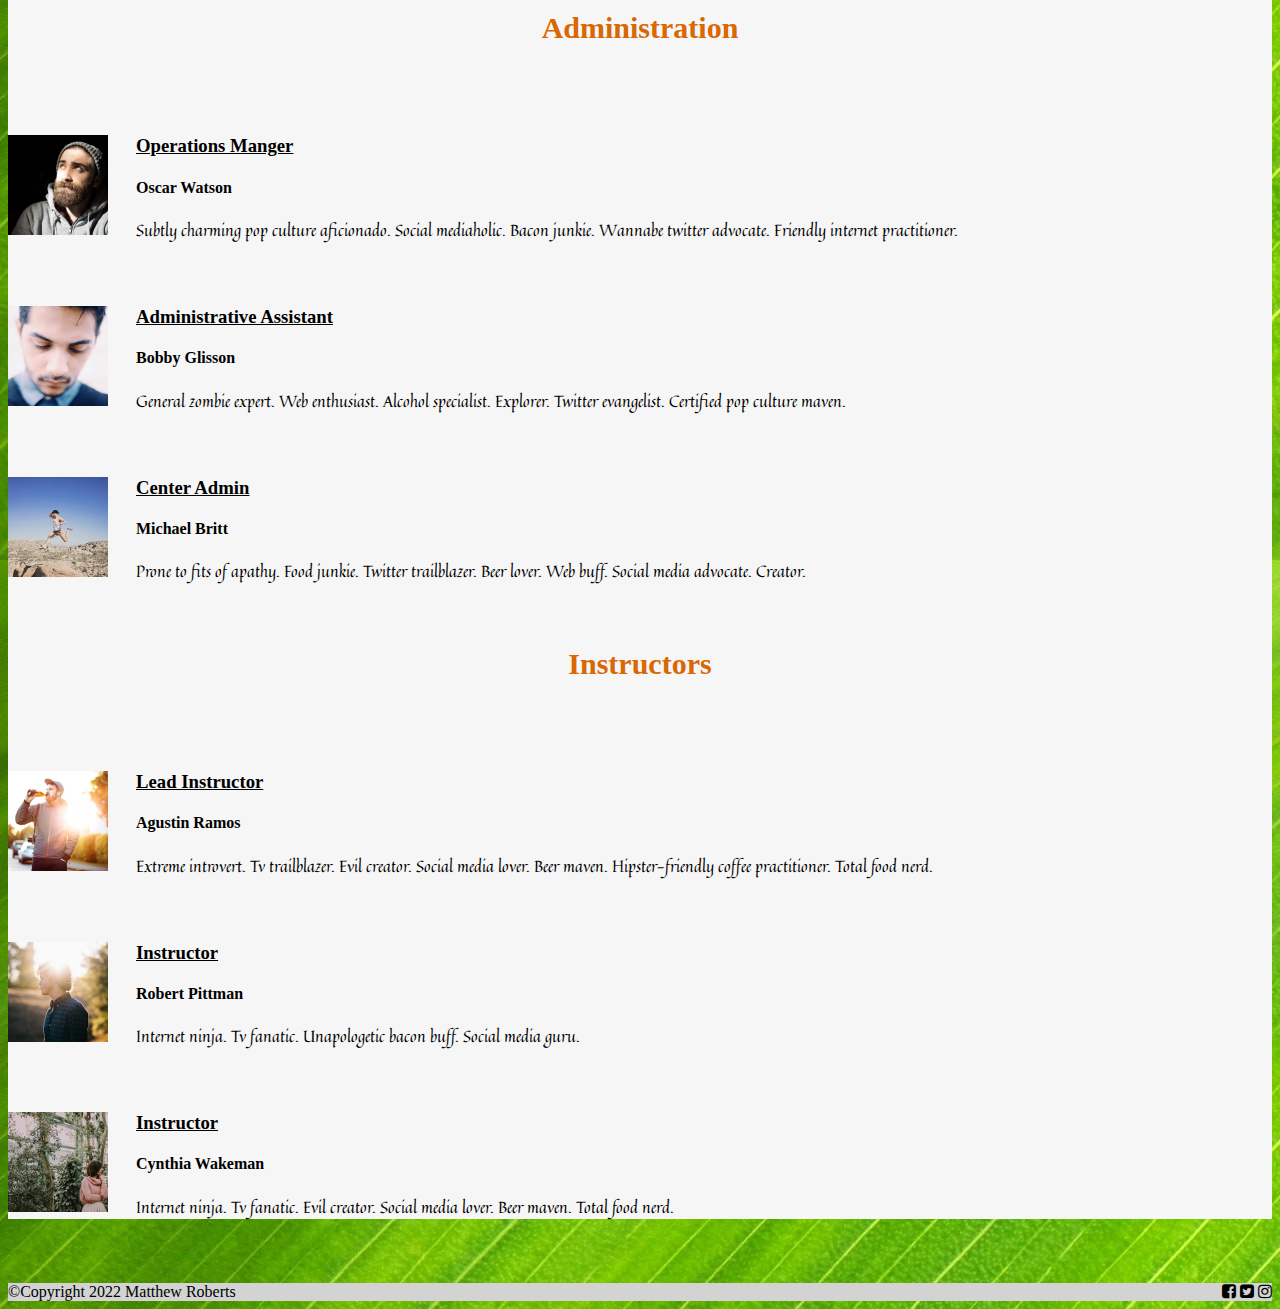
<file: FED1-Studio-Project/Team.html>
﻿<!DOCTYPE html>
<html>
<head>
    <!-- Check all the Head to fill in missing info -->
    <meta charset="utf-8" />
    <title>Finance Guru</title>
    <meta name="description" content=" The Premier Source for Finance Education " />
    <meta name="keywords" content="Finance, Education, Invest, Budget, Trade, Passive Income, Retire" />
    <meta name="author" content="Matt Roberts" />

    <link href="css/custom.css" rel="stylesheet" />

    <!-- Favicon Links -->
    <link rel="shortcut icon" href="/images/favicon.ico" type="image/x-icon" />
    <link rel="icon" href="/images/favicon.ico" type="image/x-icon" />

    <!-- CDN StyleSheet Example -->
    <link href="https://cdnjs.cloudflare.com/ajax/libs/font-awesome/4.7.0/css/font-awesome.css" rel="stylesheet" />

</head>
<body>
    <header>
        <div class="socailMediaTags">
            <span><i class="fa fa-facebook-square" aria-hidden="true"></i></span>
            <span><i class="fa fa-twitter-square" aria-hidden="true"></i></span>
            <span><i class="fa fa-instagram" aria-hidden="true"></i></span>
        </div>
        <div id="headerOverlay">
            <h1 class="headText">Finance Guru</h1>
            <p class="headText">The Premier Source for Finance Education</p>
        </div>
    </header>

    <nav>
        <ul>
            <li>
                <a href="index.html">Home</a>
            </li>
            <li>
                <a href="Classes.html">Classes</a>
            </li>
            <li>
                <a href="Team.html" style="background-color:#d96704">Team</a>
            </li>
            <li>
                <a href="Contact.html">Contact</a>
            </li>
        </ul>
    </nav>

    <main>

        <h1 class="whyUs">Our Team</h1>

        <aside id="departments">
            <h2>By Department</h2>
            <ul>
                <li>
                    <a href="#leadership">Leadership</a>
                </li>
                <li>
                    <a href="#sales">Sales</a>
                </li>
                <li>
                    <a href="#administration">Administration</a>
                </li>
                <li>
                    <a href="#instructors">Instructors</a>
                </li>
            </ul>

        </aside>

        <section>
            <article>
                <h2 class="contentHeading" id="leadership">Leadership</h2>
                <section class="staff">
                    <!-- Add Image Here -->
                    <div class="staffImg">
                        <img src="images/PeterLebel.jpg" width="100" , height="100" />
                    </div>
                    <div class="bio">
                        <h3>President</h3>
                        <h4>Peter K Lebel</h4>
                        <p class="teamDescription">
                            Web junkie. Total travel aficionado. Zombie fanatic. Subtly charming food trailblazer. Freelance organizer. Avid bacon specialist. Music evangelist.
                        </p>
                    </div>
                </section>
                <section class="staff">
                    <!-- Add Image Here -->
                    <div class="staffImg">
                        <img src="images/MaryKocher.jpg" width="100" , height="100" />
                    </div>
                    <div class="bio">
                        <h3>Accounting Director</h3>
                        <h4>Mary Kocher</h4>
                        <p class="teamDescription">
                            Unapologetic pop culture fanatic. Bacon guru. Reader. Organizer. Professional problem solver. Tv enthusiast. Internet practitioner. Certified writer.
                        </p>
                    </div>
                </section>
                <section class="staff">
                    <!-- Add Image Here -->
                    <div class="staffImg">
                        <img src="images/JanetMyers.jpg" width="100" , height="100" />
                    </div>
                    <div class="bio">
                        <h3>Director of Education</h3>
                        <h4>Janet Myers</h4>
                        <p class="teamDescription">
                            Certified writer. Friendly gamer. Reader. Problem solver. Organizer. Devoted troublemaker.
                        </p>
                    </div>
                </section>
            </article>
            <article>
                <h2 class="contentHeading" id="sales">Sales</h2>
                <section class="staff">
                    <!-- Add Image Here -->
                    <div class="staffImg">
                        <img src="images/TimNottingham.jpg" width="100" , height="100" />
                    </div>
                    <div class="bio">
                        <h3>Sales Director</h3>
                        <h4>Tim Nottingham</h4>
                        <p class="teamDescription">
                            Proud entrepreneur. Professional twitter nerd. Devoted analyst. General pop cultureaholic.
                        </p>
                    </div>
                </section>
                <section class="staff">
                    <!-- Add Image Here -->
                    <div class="staffImg">
                        <img src="images/StefanieMoran.jpg" width="100" , height="100" />
                    </div>
                    <div class="bio">
                        <h3>Sales Lead</h3>
                        <h4>Stefanie Moran</h4>
                        <p class="teamDescription">
                            Freelance explorer. Certified social media guru. Gamer. Typical alcohol specialist. Analyst.
                        </p>
                    </div>
                </section>
                <section class="staff">
                    <!-- Add Image Here -->
                    <div class="staffImg">
                        <img src="images/MaryEnriquez.jpg" width="100" , height="100" />
                    </div>
                    <div class="bio">
                        <h3>Enrollment Specialist</h3>
                        <h4>Mary Enriquez</h4>
                        <p class="teamDescription">
                            Certified web enthusiast. General musicaholic. Explorer. Travel aficionado. Hardcore food fanatic.
                        </p>
                    </div>
                </section>
            </article>
            <article>
                <h2 class="contentHeading" id="administration">Administration</h2>
                <section class="staff">
                    <!-- Add Image Here -->
                    <div class="staffImg">
                        <img src="images/OscarWatson.jpg" width="100" , height="100" />
                    </div>
                    <div class="bio">
                        <h3>Operations Manger</h3>
                        <h4>Oscar Watson</h4>
                        <p class="teamDescription">
                            Subtly charming pop culture aficionado. Social mediaholic. Bacon junkie. Wannabe twitter advocate. Friendly internet practitioner.
                        </p>
                    </div>
                </section>
                <section class="staff">
                    <!-- Add Image Here -->
                    <div class="staffImg">
                        <img src="images/BobbyGlisson.jpg" width="100" , height="100" />
                    </div>
                    <div class="bio">
                        <h3>Administrative Assistant</h3>
                        <h4>Bobby Glisson</h4>
                        <p class="teamDescription">
                            General zombie expert. Web enthusiast. Alcohol specialist. Explorer. Twitter evangelist. Certified pop culture maven.
                        </p>
                    </div>
                </section>
                <section class="staff">
                    <!-- Add Image Here -->
                    <div class="staffImg">
                        <img src="images/MichaelBritt.jpg" width="100" , height="100" />
                    </div>
                    <div class="bio">
                        <h3>Center Admin</h3>
                        <h4>Michael Britt</h4>
                        <p class="teamDescription">
                            Prone to fits of apathy. Food junkie. Twitter trailblazer. Beer lover. Web buff. Social media advocate. Creator.
                        </p>
                    </div>
                </section>
            </article>
            <article>
                <h2 class="contentHeading" id="instructors">Instructors</h2>
                <section class="staff">
                    <!-- Add Image Here -->
                    <div class="staffImg">
                        <img src="images/AgustinRamos.jpg" width="100" , height="100" />
                    </div>
                    <div class="bio">
                        <h3>Lead Instructor</h3>
                        <h4>Agustin Ramos</h4>
                        <p class="teamDescription">
                            Extreme introvert. Tv trailblazer. Evil creator. Social media lover. Beer maven. Hipster-friendly coffee practitioner. Total food nerd.
                        </p>
                    </div>
                </section>
                <section class="staff">
                    <!-- Add Image Here -->
                    <div class="staffImg">
                        <img src="images/RobertPittman.jpg" width="100" , height="100" />
                    </div>
                    <div class="bio">
                        <h3>Instructor</h3>
                        <h4>Robert Pittman</h4>
                        <p class="teamDescription">
                            Internet ninja. Tv fanatic. Unapologetic bacon buff. Social media guru.
                        </p>
                    </div>
                </section>
                <section class="staff">
                    <!-- Add Image Here -->
                    <div class="staffImg">

                        <img src="images/CynthiaWakeman.jpg" width="100" , height="100" />
                    </div>
                    <div class="bio">
                        <h3>Instructor</h3>
                        <h4>Cynthia Wakeman</h4>
                        <p class="teamDescription">
                            Internet ninja. Tv fanatic. Evil creator. Social media lover. Beer maven. Total food nerd.
                        </p>
                    </div>
                </section>
            </article>

        </section>

    </main>

    <footer>
        &copy;Copyright 2022 Matthew Roberts
        <div class="socailMediaTags">
            <span><i class="fa fa-facebook-square" aria-hidden="true"></i></span>
            <span><i class="fa fa-twitter-square" aria-hidden="true"></i></span>
            <span><i class="fa fa-instagram" aria-hidden="true"></i></span>
        </div>
        <br />
    </footer>

</body>
</html>
</file>
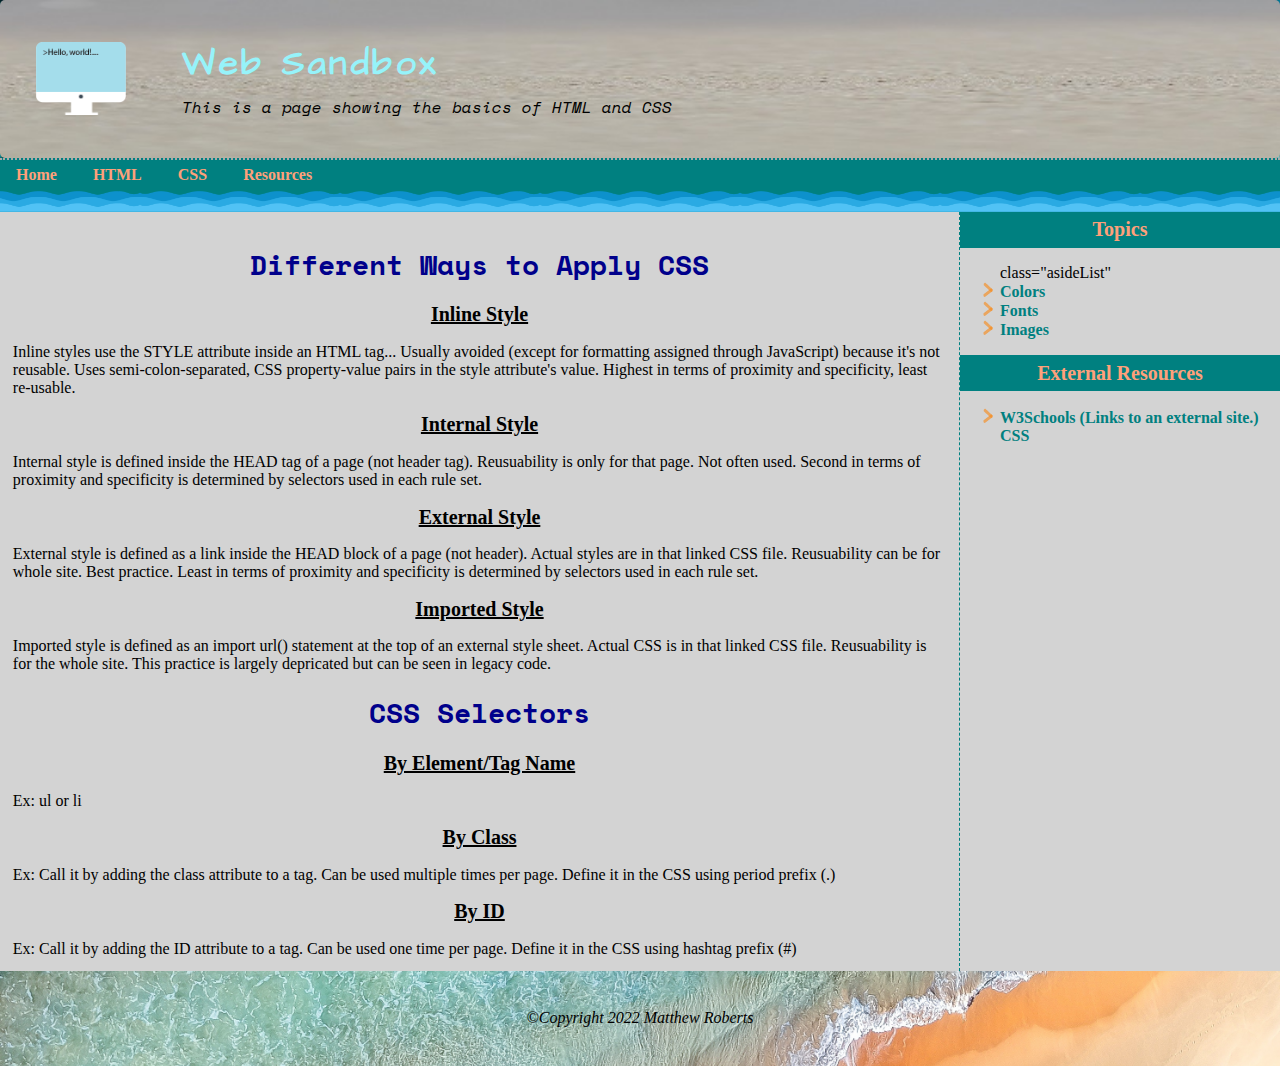
<file: WebSandbox/WebSandbox/css.html>
﻿<!DOCTYPE html>
<html>
<head>
    <meta charset="utf-8" />
    <title>CSS Basics | Web Sandbox</title>
    <meta name="Description" content="Info about formatting HTML pages with CSS" />
    <meta name="Keywords" content="Learning, CSS, Website basics, FED1, Centriq" />
    <meta name="Author" charset="Matt Roberts" />

    <!--
    CSS Notes: Comment Syntax for CSS
    Slashterisk /*multi-line*/ (Cannot nest comments)

    CSS Syntax:
    selector {
    property: value;
    }

    We can target items to style in different ways (selector from CSS Syntax)
    1) by tag name
    2) by id: #idname
    3) by class name: .classname

    Classes and ids are developer defined
    IDs are intended to be used once per page, but classes are
    designed to be used as often as needed.

    CSS is case sensitive.

    We can incorporate CSS into our HTML pages in 3 ways
    1) INLINE styling - use the style attribute on a particular tag.
    2) INTERNAL Stylesheets - use style tags in the head element of the page
    3) EXTERNAL Stylesheets - use link tags in the head that point to a CSS stylesheet

    NOTE: IMPORTING style sheets - uses an @import at the top of an external
    stylesheet to link two stylesheets together. This practice is largely deprecated
    but you could see it in legacy code.

        -->
    <!--

    We can target items to style in different ways
    1) target by tag name - most generic
    2) target by class name (.className) - more specific
    a. class selectors are denoted by a period
    b. they can be used as often as needed
    c. they are applied to html tags using the class attribute
    ex. <h1 class="alert">Alert</h1>
    3) target by id name (#IdName)
    a. id selectors denoted by a #
    b. should only be used once per page (unique identifiers)
    c. applied to HTML tags using the id attribute
    ex. <h1 id="Alert">Alert</h1>

    -->
    <!--

    Increasing Specificity by Combining Selectors

    Selectors can be combined in 3 ways
    1) Compound Selector
    a. instead of applying styles to just one selector, you use a comma
    separated listed of selectors.
    2) Descendant Selector
    a. apply styles to selectors nested in the provided hierarchy
    b. each selector is separated by a space.
    3) Adjacent Selector
    a. apply styles to a selector given a certain class or id
    b. this is done to increase specificity
    c. they are not separated by anything


    IMPORTANT: Precedence = Proximity + Specificity
    -->
    <!-- This is an EXTERNAL StyleSheet -->
    <link href="css/custom.css" rel="stylesheet" />


    <!-- INTERNAL StyleSheet -->
    <style>

        /* We are in CSS mode within our HTML page. Style tags should always go in the <head>*/

        /*Tag Selector Example*/
        h1 {
            color: darkblue;
            font-size: 24px;
        }

        main {
            background-color: lightgray;
        }

        /*Using a class as a selector*/
        .headingStyle {
            font-weight: bold;
            text-decoration: underline;
        }

        /*Using id selector*/
        #asideHeader {
            background-color: teal;
            color: darkorange;
        }

        /*Using a compund selector, made up of an adjacent selector and a decendant selector*/
        h2.headingStyle, aside h2 {
            font-size: 20px;
        }
    </style>

    <!-- Favicon Links -->
    <link rel="shortcut icon" href="/favicon.ico" type="image/x-icon" />
    <link rel="icon" href="/favicon.ico" type="image/x-icon" />


</head>
<body>
    <header>
        <!-- Inline Styling Examples (directly to the tag inside the opening tag -->
        <div id="headerOverlay">
            <h1 style="font-weight:bold;">Web Sandbox</h1>
            <p style="font-style:italic;">This is a page showing the basics of HTML and CSS</p>
        </div>

    </header>

    <nav>
        <ul>
            <li>
                <a href="index.html">Home</a>
            </li>
            <li>
                <a href="HTML.html">HTML</a>
            </li>
            <li>
                <a href="CSS.html">CSS</a>
            </li>
            <li>
                <a href="resources/index.html">Resources</a>
            </li>
        </ul>
    </nav>

    <main>

        <aside id="cssRightColumn">

            <h2 class="asideHeader">Topics</h2>

            <ul> class="asideList"
                <li>
                    <a href="css_topics/Colors.html">Colors</a>
                </li>
            <li>
                <a href="css_topics/Fonts.html">Fonts</a>
            </li>
            <li>
                <a href="css_topics/Images.html">Images</a>
            </li>

            </ul>

            <h2 class="asideHeader"> External Resources</h2>


            <ul class="asideList">

                <li><a href="https://www.w3schools.com/css/default.asp">W3Schools (Links to an external site.) CSS</a></li>

            </ul>

        </aside>

        <section class="mainWrapper" id="cssLeftColumn">

            <!--core content, separate from aside sidebar-->

            <article>

                <h1>Different Ways to Apply CSS</h1>

                <section>

                    <h2 class="headingStyle">Inline Style</h2>

                    Inline styles use the STYLE attribute inside an HTML tag...

                    Usually avoided (except for formatting assigned through JavaScript)

                    because it's not reusable. Uses semi-colon-separated, CSS property-value

                    pairs in the style attribute's value.

                    Highest in terms of proximity and specificity, least re-usable.

                </section>



                <section>

                    <h2 class="headingStyle">Internal Style</h2>

                    Internal style is defined inside the HEAD tag of a page

                    (not header tag). Reusuability is only for that page. Not often used.

                    Second in terms of proximity and specificity is determined by selectors used in each rule set.

                </section>



                <section>

                    <h2 class="headingStyle">External Style</h2>

                    External style is defined as a link inside the HEAD block of a page

                    (not header). Actual styles are in that linked CSS file.

                    Reusuability can be for whole site. Best practice.

                    Least in terms of proximity and specificity is determined by selectors used in each rule set.

                </section>



                <section>

                    <h2 class="headingStyle">Imported Style</h2>

                    Imported style is defined as an import url() statement at the top

                    of an external style sheet. Actual CSS is in that linked CSS file.

                    Reusuability is for the whole site. This practice is largely depricated but can be seen in legacy code.

                </section>

            </article>



            <article>

                <h1>CSS Selectors</h1>

                <section>

                    <h2 class="headingStyle">By Element/Tag Name</h2> Ex: ul or li

                </section>



                <section>

                    <h2 class="headingStyle">By Class</h2> Ex: Call it by adding

                    the class attribute to a tag. Can be used multiple times

                    per page. Define it in the CSS using period prefix (.)

                </section>



                <section>

                    <h2 class="headingStyle">By ID</h2> Ex: Call it by adding

                    the ID attribute to a tag. Can be used one time

                    per page. Define it in the CSS using hashtag prefix (#)

                </section>

            </article>

        </section>

        <div class="clear"></div>

    </main>

    <footer>
        &copy;Copyright 2022 Matthew Roberts
        <br />
    </footer>

</body>
</html>
</file>
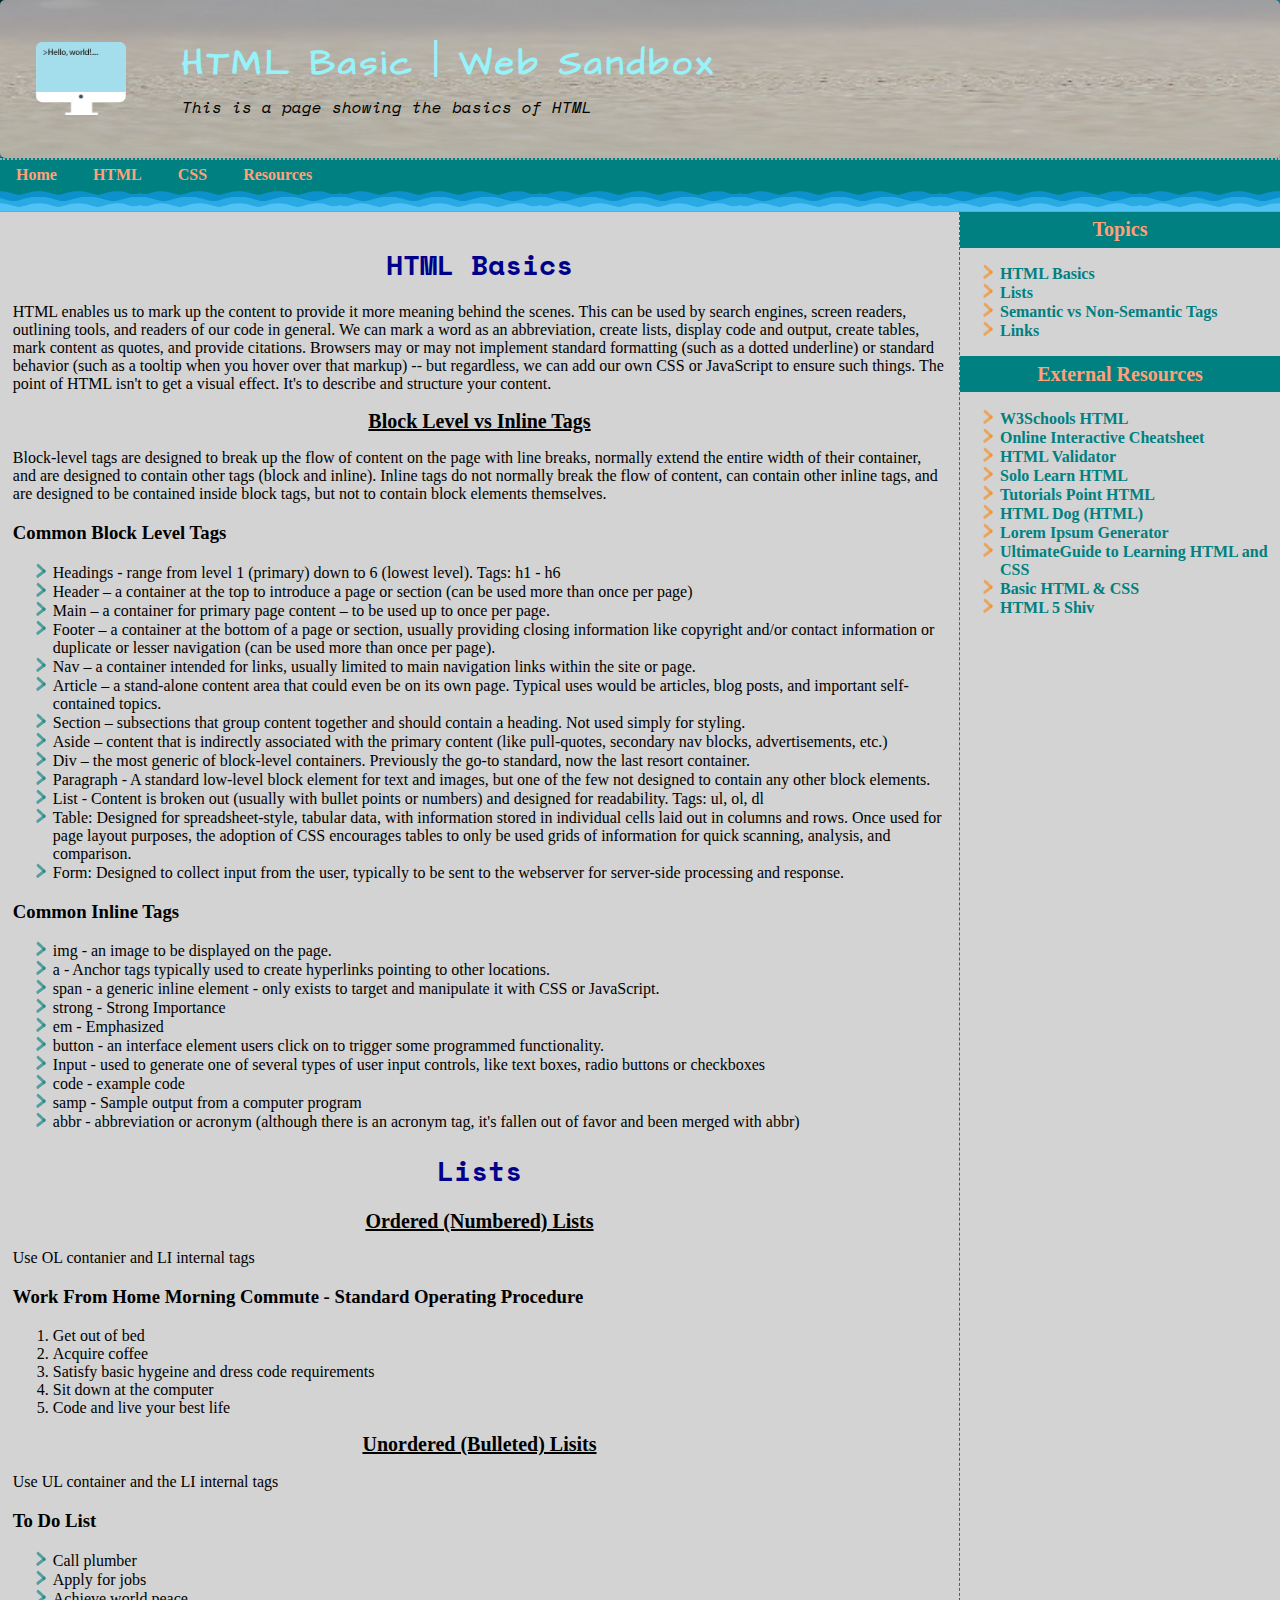
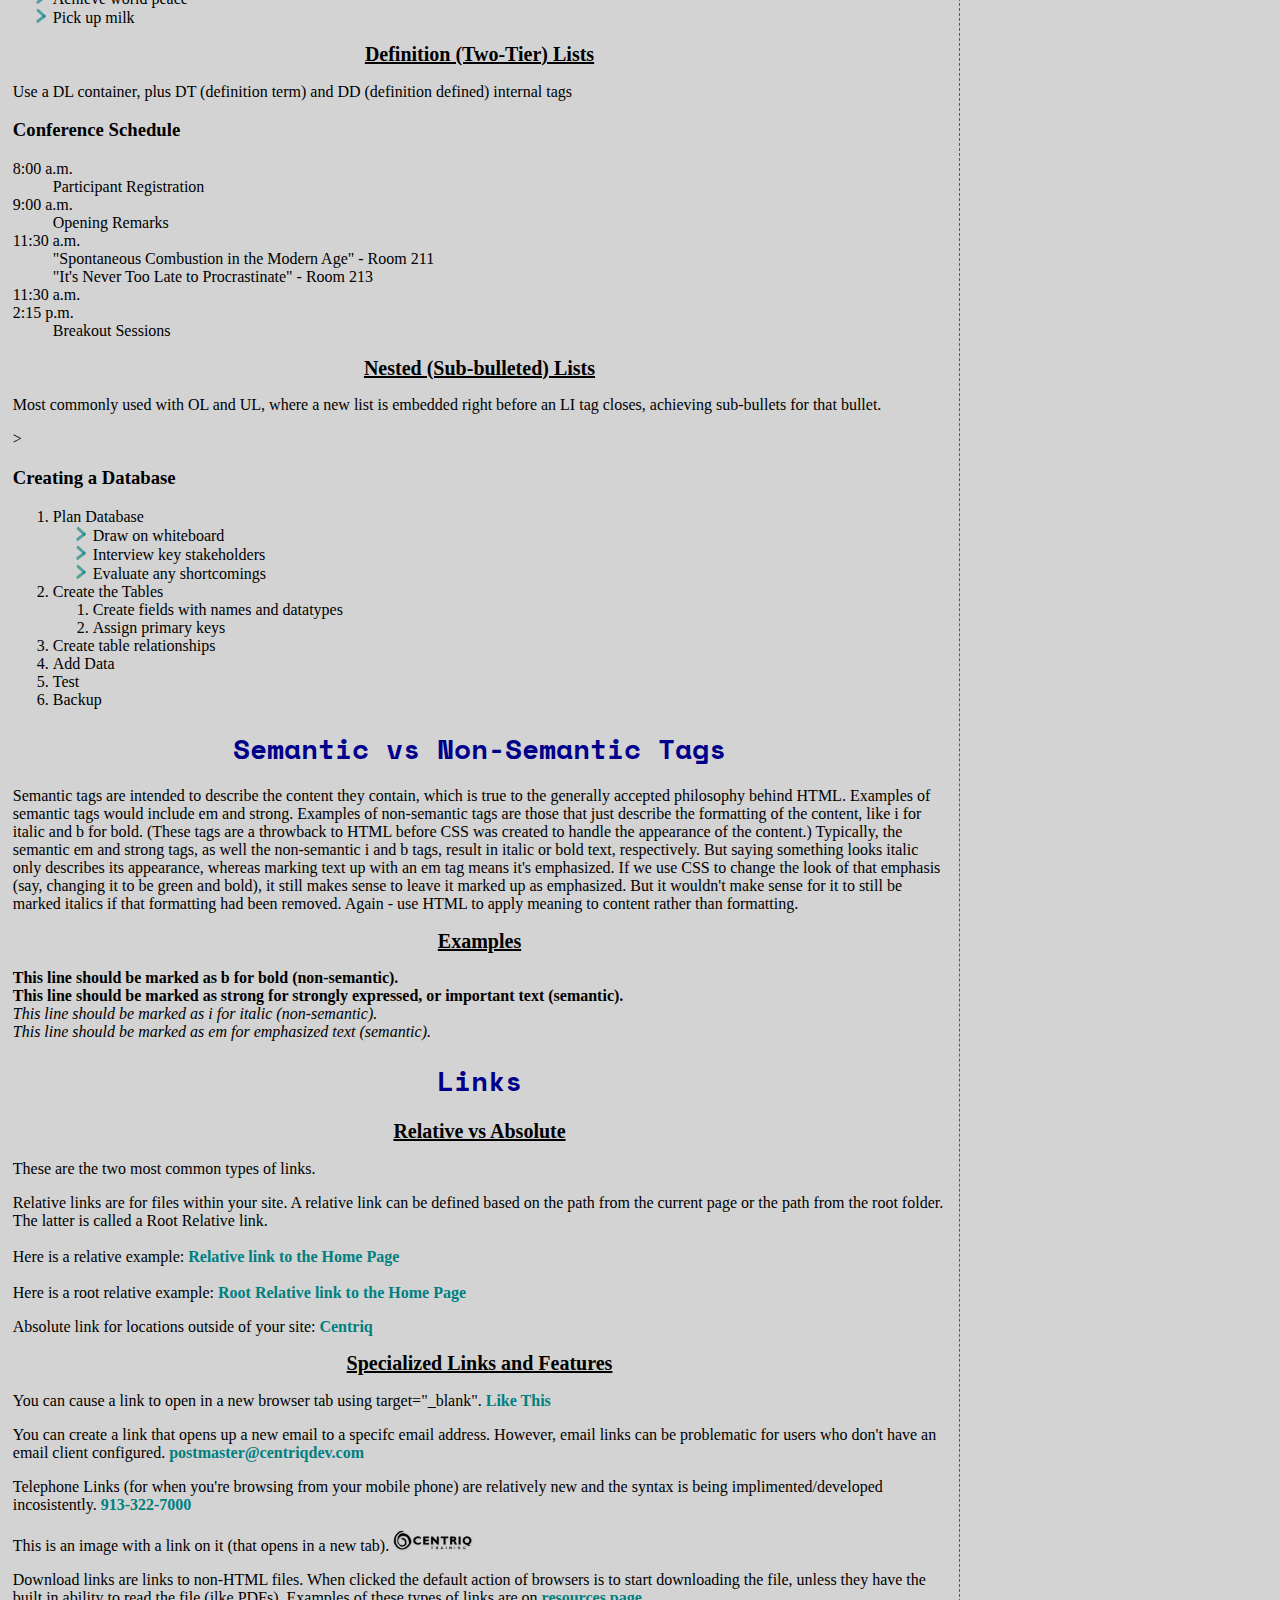
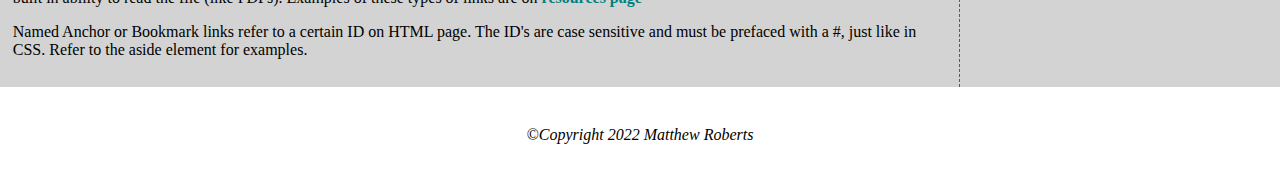
<file: WebSandbox/WebSandbox/HTML.html>
﻿<!DOCTYPE html>
<html>
<head>
    <meta charset="utf-8" />
    <title>HTML Basic | Web Sandbox</title>
    <meta name="Description" content="Info about HTML tags and Elements" />
    <meta name="Keywords" content="Learning, HTML, CSS, Website basics, FED1, Centriq" />
    <meta name="Author" charset="Matt Roberts" />

          <!-- This is an EXTERNAL StyleSheet -->
    <link href="css/custom.css" rel="stylesheet" />

    <!-- Favicon Links -->
    <link rel="shortcut icon" href="/favicon.ico" type="image/x-icon" />
    <link rel="icon" href="/favicon.ico" type="image/x-icon" />

</head>
<body>
    <header>
        <div id="headerOverlay">
            <h1>HTML Basic | Web Sandbox</h1>
            <p>This is a page showing the basics of HTML</p>
        </div>

    </header>

    <nav>
        <ul>
            <li>
                <a href="index.html">Home</a>
            </li>
            <li>
                <a href="HTML.html">HTML</a>
            </li>
            <li>
                <a href="CSS.html">CSS</a>
            </li>
            <li>
                <a href="resources/index.html">Resources</a>
            </li>
        </ul>
    </nav>

    <main>

        <aside id="htmlRightColumn">

            <h2>Topics</h2>
            <ul class="asideList">
                <!-- Bookmark Link Examples -->
                <li>
                    <a href="#basics">HTML Basics</a>
                </li>
                <li>
                    <a href="#lists">Lists</a>
                </li>
                <li>
                    <a href="#semantics">Semantic vs Non-Semantic Tags</a>
                </li>
                <li>
                    <a href="#links">Links</a>
                </li>
            </ul>

            <h2>External Resources</h2>
            <ul class="asideList">
                <li>
                    <a href="https://www.w3schools.com/html/default.asp">W3Schools HTML</a>
                </li>
                <li>
                    <a href="https://htmlcheatsheet.com/">Online Interactive Cheatsheet</a>
                </li>
                <li>
                    <a href="https://validator.w3.org/">HTML Validator</a>
                </li>
                <li>
                    <a href="http://www.sololearn.com/Course/HTML/ ">Solo Learn HTML</a>
                </li>
                <li>
                    <a href="http://www.tutorialspoint.com/html/">Tutorials Point HTML</a>
                </li>
                <li>
                    <a href="http://htmldog.com/guides/html/">HTML Dog (HTML)</a>
                </li>
                <li>
                    <a href="https://panipsum.com/">Lorem Ipsum Generator</a>
                </li>
                <li>
                    <a href="https://youtu.be/y3UH2gAhwPI">UltimateGuide to Learning HTML and CSS</a>
                </li>
                <li>
                    <a href="https://youtu.be/tGWdjWhyWPM">Basic HTML &amp; CSS</a>
                </li>
                <li>
                    <a href="https://github.com/aFarkas/html5shiv/blob/master/dist/html5shiv.js">HTML 5 Shiv</a>
                </li>
            </ul>

        </aside>

        <section class="mainWrapper" id="htmlLeftColumn">

            <h1 id="basics">HTML Basics</h1>

            <!-- USEFUL SHORTCUT: Wrap content in tags (<div> by default): Alt + Shift + W -->

            <p>
                HTML enables us to mark up the content to provide it more meaning behind the scenes. This can be used by search engines, screen readers, outlining tools, and readers of our code in general. We can mark a word as an abbreviation, create lists, display code and output, create tables, mark content as quotes, and provide citations. Browsers may or may not implement standard formatting (such as a dotted underline) or standard behavior (such as a tooltip when you hover over that markup) -- but regardless, we can add our own CSS or JavaScript to ensure such things. The point of HTML isn't to get a visual effect. It's to describe and structure your content.
            </p>

            <article>
                <h2>Block Level vs Inline Tags</h2>

                <p>
                    Block-level tags are designed to break up the flow of content on the page with line breaks, normally extend the entire width of their container, and are designed to contain other tags (block and inline). Inline tags do not normally break the flow of content, can contain other inline tags, and are designed to be contained inside block tags, but not to contain block elements themselves.
                </p>

                <section>

                    <h3>Common Block Level Tags</h3>

                    <ul>
                        <li>Headings - range from level 1 (primary) down to 6 (lowest level). Tags: h1 - h6</li>

                        <li>Header – a container at the top to introduce a page or section (can be used more than once per page)</li>

                        <li>Main – a container for primary page content – to be used up to once per page.</li>

                        <li>Footer – a container at the bottom of a page or section, usually providing closing information like copyright and/or contact information or duplicate or lesser navigation (can be used more than once per page).</li>

                        <li>Nav – a container intended for links, usually limited to main navigation links within the site or page.</li>

                        <li>Article – a stand-alone content area that could even be on its own page. Typical uses would be articles, blog posts, and important self-contained topics.</li>

                        <li>Section – subsections that group content together and should contain a heading. Not used simply for styling.</li>

                        <li>Aside – content that is indirectly associated with the primary content (like pull-quotes, secondary nav blocks, advertisements, etc.)</li>

                        <li>Div – the most generic of block-level containers. Previously the go-to standard, now the last resort container.</li>

                        <li>Paragraph - A standard low-level block element for text and images, but one of the few not designed to contain any other block elements.</li>

                        <li>List - Content is broken out (usually with bullet points or numbers) and designed for readability. Tags: ul, ol, dl</li>

                        <li>Table: Designed for spreadsheet-style, tabular data, with information stored in individual cells laid out in columns and rows. Once used for page layout purposes, the adoption of CSS encourages tables to only be used grids of information for quick scanning, analysis, and comparison.</li>

                        <li>Form: Designed to collect input from the user, typically to be sent to the webserver for server-side processing and response.</li>
                    </ul>

                </section>

                <section>

                    <h3>Common Inline Tags</h3>


                    <ul>
                        <li>img -  an image to be displayed on the page.</li>

                        <li>a - Anchor tags typically used to create hyperlinks pointing to other locations.</li>

                        <li>span -  a generic inline element - only exists to target and manipulate it with CSS or JavaScript.</li>

                        <li>strong - Strong Importance</li>

                        <li>em - Emphasized</li>

                        <li>button - an interface element users click on to trigger some programmed functionality.</li>

                        <li>Input - used to generate one of several types of user input controls, like text boxes, radio buttons or checkboxes</li>

                        <li>code - example code</li>

                        <li>samp - Sample output from a computer program</li>

                        <li>abbr - abbreviation or acronym (although there is an acronym tag, it's fallen out of favor and been merged with abbr)</li>
                    </ul>


                </section>

            </article>

            <article>

                <h1 id="lists">Lists</h1>

                <h2>Ordered (Numbered) Lists</h2>
                <p>Use OL contanier and LI internal tags</p>
                <h3>Work From Home Morning Commute - Standard Operating Procedure</h3>
                <ol>
                    <li>Get out of bed</li>
                    <li>Acquire coffee</li>
                    <li>Satisfy basic hygeine and dress code requirements</li>
                    <li>Sit down at the computer</li>
                    <li>Code and live your best life</li>
                </ol>

                <h2>Unordered (Bulleted) Lisits</h2>
                <p>Use UL container and the LI internal tags</p>
                <h3>To Do List</h3>
                <ul>
                    <li>Call plumber</li>
                    <li>Apply for jobs</li>
                    <li>Achieve world peace</li>
                    <li>Pick up milk</li>
                </ul>

                <h2>Definition (Two-Tier) Lists</h2>
                <p>Use a DL container, plus DT (definition term) and DD (definition defined) internal tags</p>
                <h3>Conference Schedule</h3>
                <dl>
                    <!-- Standard, 1-term/1-definition pair -->
                    <dt>8:00 a.m.</dt>
                    <dd>Participant Registration</dd>

                    <dt>9:00 a.m.</dt>
                    <dd>Opening Remarks</dd>

                    <!-- 1-term/multiple definitions -->
                    <dt>11:30 a.m.</dt>
                    <dd>"Spontaneous Combustion in the Modern Age" - Room 211</dd>
                    <dd>"It's Never Too Late to Procrastinate" - Room 213</dd>

                    <!-- Multiple terms/1 definition -->
                    <dt>11:30 a.m.</dt>
                    <dt>2:15 p.m.</dt>
                    <dd>Breakout Sessions</dd>
                </dl>

                <h2>Nested (Sub-bulleted) Lists</h2>
                <p>Most commonly used with OL and UL, where a new list is embedded right before an LI tag closes, achieving sub-bullets for that bullet.</p>
                ><h3>Creating a Database</h3>
                <ol>
                    <li>
                        Plan Database
                        <ul>
                            <li>Draw on whiteboard</li>
                            <li>Interview key stakeholders</li>
                            <li>Evaluate any shortcomings</li>
                        </ul>
                    </li>
                    <li>
                        Create the Tables
                        <ol>
                            <li>Create fields with names and datatypes</li>
                            <li>Assign primary keys</li>
                        </ol>
                    </li>
                    <li>Create table relationships</li>
                    <li>Add Data</li>
                    <li>Test</li>
                    <li>Backup</li>
                </ol>


            </article>

            <article>

                <h1 id="semantics">Semantic vs Non-Semantic Tags</h1>

                <p>
                    Semantic tags are intended to describe the content they contain, which is true to the generally accepted philosophy behind HTML. Examples of semantic tags would include em and strong. Examples of non-semantic tags are those that just describe the formatting of the content, like i for italic and b for bold. (These tags are a throwback to HTML before CSS was created to handle the appearance of the content.) Typically, the semantic em and strong tags, as well the non-semantic i and b tags, result in italic or bold text, respectively. But saying something looks italic only describes its appearance, whereas marking text up with an em tag means it's emphasized. If we use CSS to change the look of that emphasis (say, changing it to be green and bold), it still makes sense to leave it marked up as emphasized. But it wouldn't make sense for it to still be marked italics if that formatting had been removed. Again - use HTML to apply meaning to content rather than formatting.
                </p>

                <section>

                    <h2>Examples</h2>

                    <p>
                        <b>This line should be marked as b for bold (non-semantic).</b>
                        <br />
                        <strong>This line should be marked as strong for strongly expressed, or important text (semantic).</strong>
                        <br />
                        <i>This line should be marked as i for italic (non-semantic).</i>
                        <br />
                        <em>This line should be marked as em for emphasized text (semantic).</em>
                    </p>

                </section>

            </article>

            <article>

                <h1 id="links">Links</h1>
                <h2>Relative vs Absolute</h2>

                <p>
                    These are the two most common types of links.
                </p>

                <p>
                    Relative links are for files within your site. A relative link can be defined based on the path from the current page or the path from the root folder. The latter is called a Root Relative link.
                    <br />
                    <br />
                    Here is a relative example: <a href="index.html">Relative link to the Home Page</a>
                    <br />
                    <br />
                    Here is a root relative example: <a href="/index.html">Root Relative link to the Home Page</a>

                </p>

                <p>
                    Absolute link for locations outside of your site:
                    <a href="http://centriq.com">Centriq</a>
                </p>

                <h2>Specialized Links and Features</h2>
                <p>
                    You can cause a link to open in a new browser tab using target="_blank".
                    <a href="http://centriq.com" target="_blank">Like This</a>
                </p>

                <p>
                    You can create a link that opens up a new email to a specifc email address. However, email links can be problematic for users who don't have an email client configured.
                    <a href="mailto:postmaster@centriqdev.com">postmaster@centriqdev.com</a>
                </p>

                <p>
                    Telephone Links (for when you're browsing from your mobile phone) are relatively new and the syntax is being implimented/developed incosistently.
                    <a href="tel:+01-913-322-7000">913-322-7000</a>
                </p>

                <p>
                    This is an image with a link on it (that opens in a new tab).
                    <a href="http://centriq.com" target="_blank">
                        <img src="images/CentriqLogo.png" style="width: 80px;" alt="Centriq logo" />
                    </a>
                </p>

                <p>
                    Download links are links to non-HTML files. When clicked the default action of browsers is to start downloading the file, unless they have the built in ability to read the file (ilke PDFs). Examples of these types of links are on <a href="resources/index.html">resources page</a>

                </p>

                <p>
                    Named Anchor or Bookmark links refer to a certain ID on HTML page. The ID's are case sensitive and must be prefaced with a #, just like in CSS. Refer to the aside element for examples.
                </p>

            </article>


        </section>



    </main>

    <footer>
        &copy;Copyright 2022 Matthew Roberts
        <br />
    </footer>

</body>
</html>
</file>
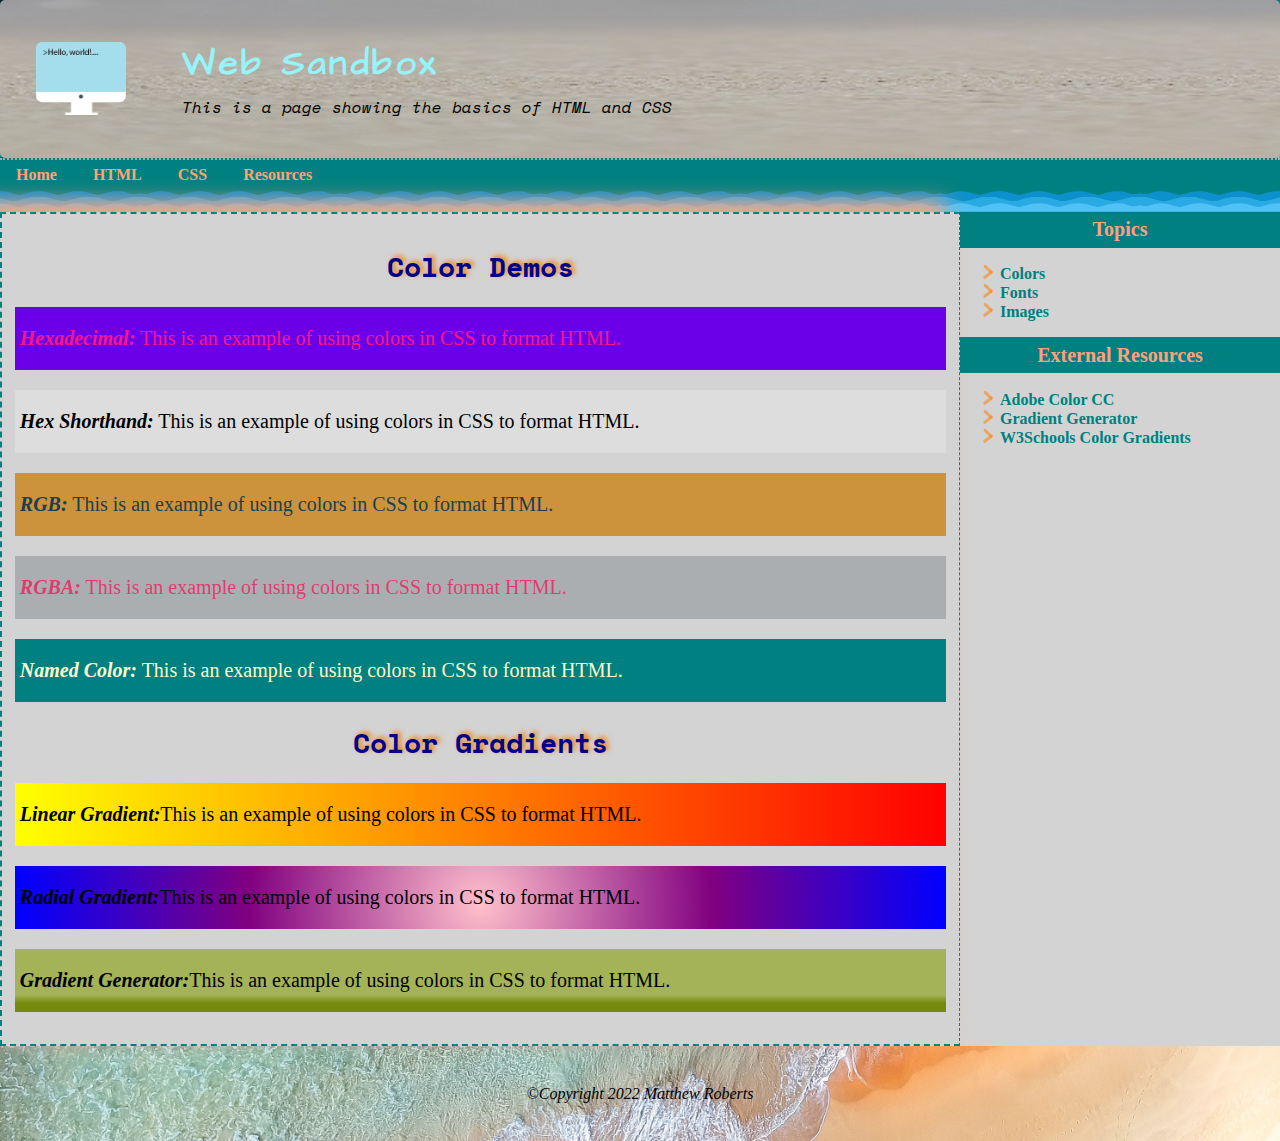
<file: WebSandbox/WebSandbox/css_topics/Colors.html>
﻿<!DOCTYPE html>
<html>
<head>
    <meta charset="utf-8" />
    <title>Colors | Web Sandbox</title>
    <meta name="Description" content="Info about using colors with CSS formatting" />
    <meta name="Keywords" content="Learning, CSS, Website basics, FED1, Centriq" />
    <meta name="Author" charset="Matt Roberts" />


    <!-- This is an EXTERNAL StyleSheet -->
    <link href="../css/custom.css" rel="stylesheet" />

    <!-- Favicon Links -->
    <link rel="shortcut icon" href="/favicon.ico" type="image/x-icon" />
    <link rel="icon" href="/favicon.ico" type="image/x-icon" />



</head>
<body>
    <header>
        <!-- Inline Styling Examples (directly to the tag inside the opening tag -->
        <div id="headerOverlay">
            <h1 style="font-weight:bold;">Web Sandbox</h1>
            <p style="font-style:italic;">This is a page showing the basics of HTML and CSS</p>
        </div>

    </header>

    <nav>
        <ul>
            <li>
                <a href="../index.html">Home</a>
            </li>
            <li>
                <a href="../HTML.html">HTML</a>
            </li>
            <li>
                <a href="../CSS.html">CSS</a>
            </li>
            <li>
                <a href="../resources/index.html">Resources</a>
            </li>
        </ul>
    </nav>

    <main>

        <section class="colors mainWrapper" id="colorsLeftColumn">

            <article>
                <h1>Color Demos</h1>
                <p id="colordemo1"><span>Hexadecimal:</span> This is an example of using colors in CSS to format HTML.</p>
                <p id="colordemo2"><span>Hex Shorthand:</span> This is an example of using colors in CSS to format HTML.</p>
                <p id="colordemo3"><span>RGB:</span> This is an example of using colors in CSS to format HTML.</p>
                <p id="colordemo4"><span>RGBA:</span> This is an example of using colors in CSS to format HTML.</p>
                <p id="colordemo5"><span>Named Color:</span> This is an example of using colors in CSS to format HTML.</p>
            </article>

            <article>
                <h1>Color Gradients</h1>
                <p id="colorGradient1"><span>Linear Gradient:</span>This is an example of using colors in CSS to format HTML.</p>
                <p id="colorGradient2"><span>Radial Gradient:</span>This is an example of using colors in CSS to format HTML.</p>
                <p id="colorGradient3"><span>Gradient Generator:</span>This is an example of using colors in CSS to format HTML.</p>
            </article>

        </section>

        <aside id="colorsRightColumn">

            <h2 class="asideHeader">Topics</h2>

            <ul class="asideList">
                <li>
                    <a href="Colors.html">Colors</a>
                </li>
                <li>
                    <a href="Fonts.html">Fonts</a>
                </li>
                <li>
                    <a href="Images.html">Images</a>
                </li>

            </ul>

            <h2 class="asideHeader"> External Resources</h2>


            <ul class="asideList">
                <li>
                    <a href="https://color.adobe.com">Adobe Color CC</a>
                </li>
                <li>
                    <a href="http://www.colorzilla.com/gradient-editor/">Gradient Generator</a>
                </li>
                <li>
                    <a href="https://www.w3schools.com/css/css3_gradients.asp">W3Schools Color Gradients</a>
                </li>
            </ul>

        </aside>
        <div class="clear"></div>
    </main>

    <footer>
        &copy;Copyright 2022 Matthew Roberts
        <br />
    </footer>

</body>
</html>
</file>
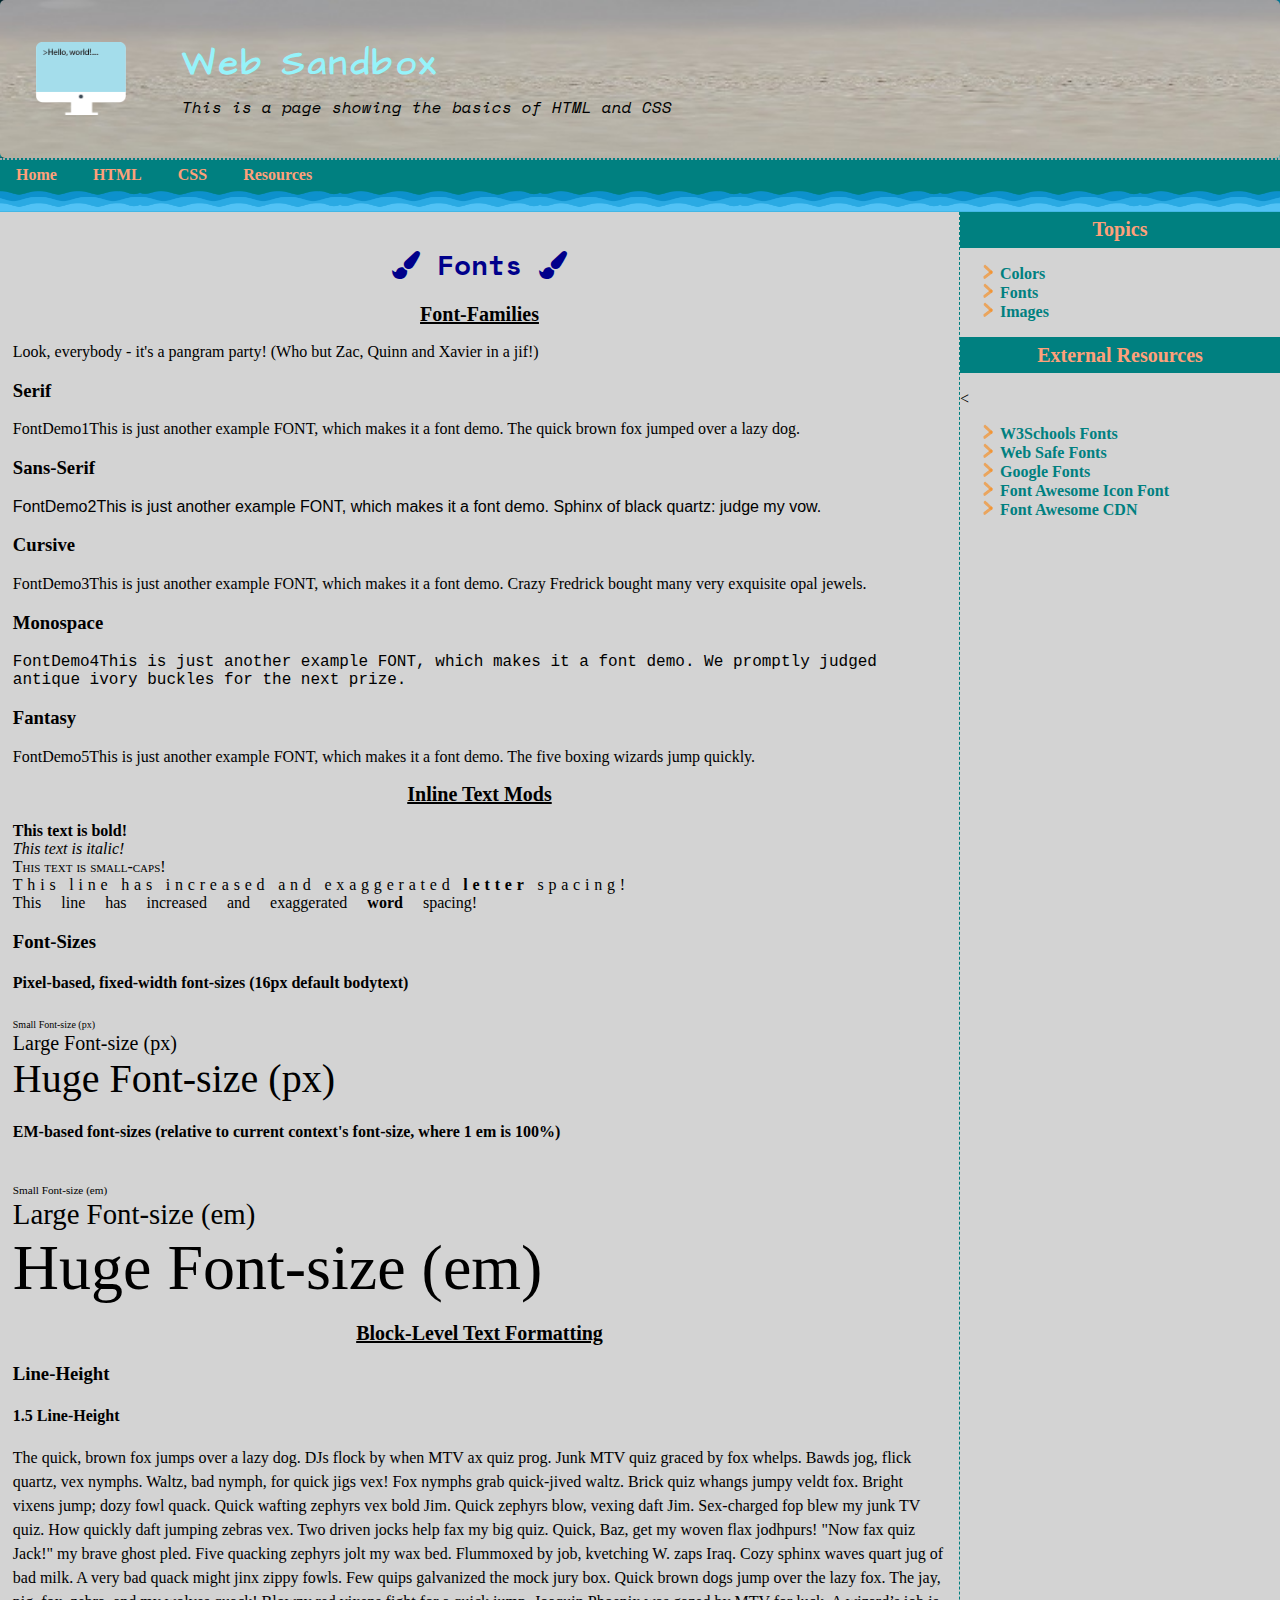
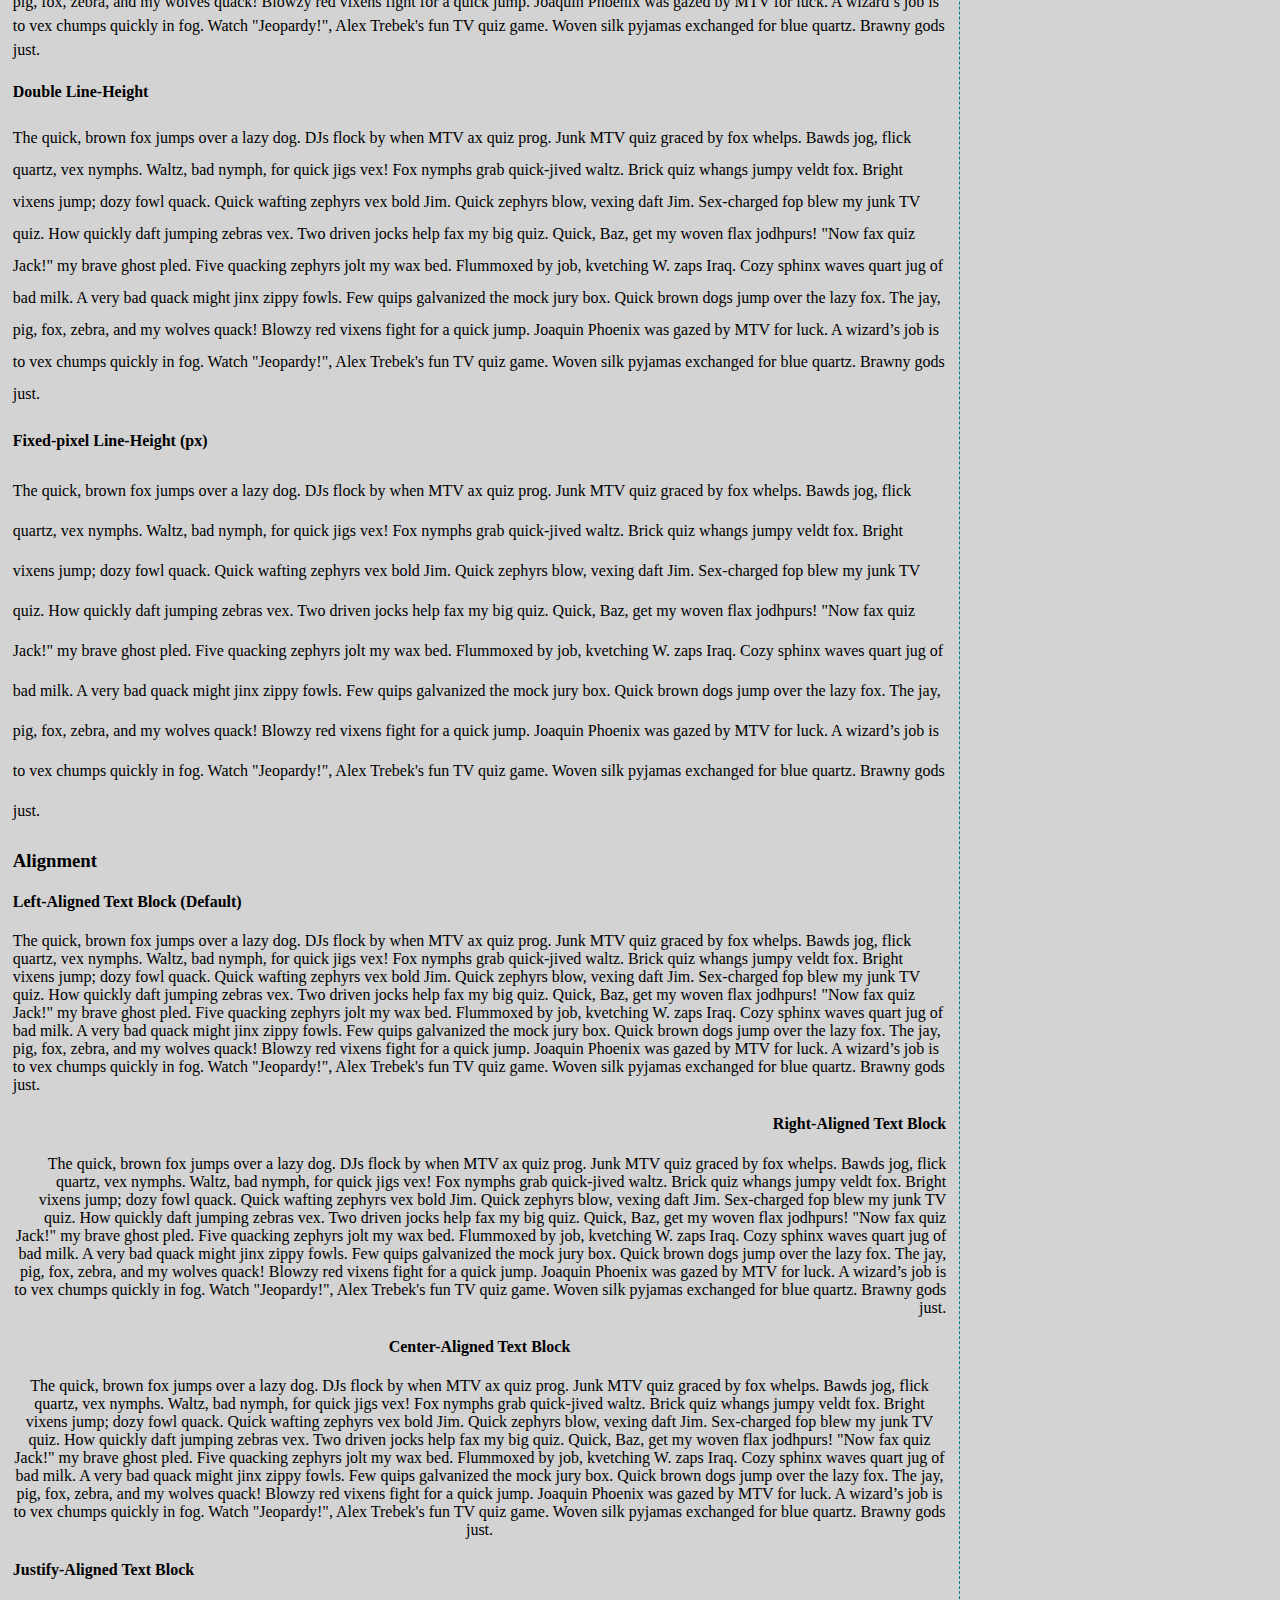
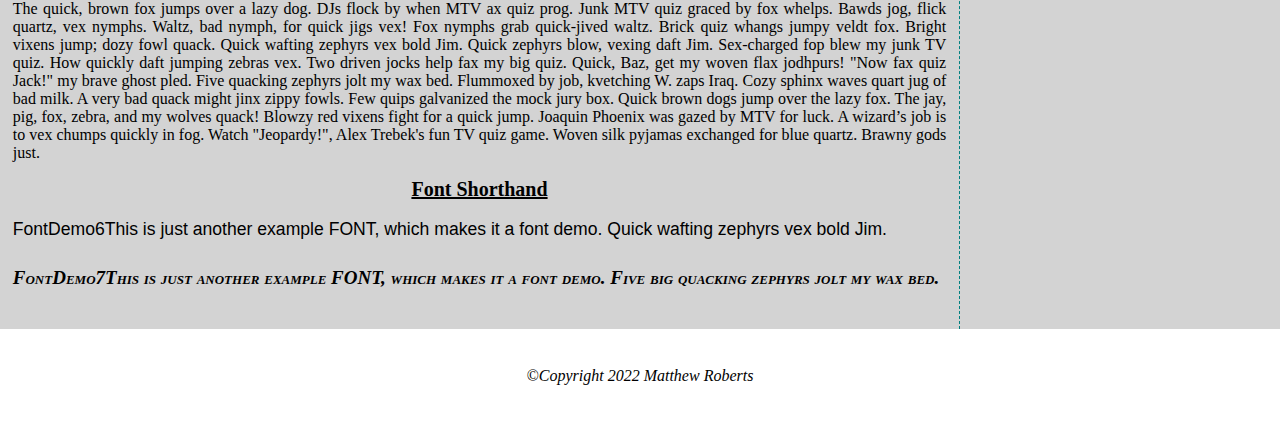
<file: WebSandbox/WebSandbox/css_topics/Fonts.html>
﻿<!DOCTYPE html>
<html>
<head>
    <meta charset="utf-8" />
    <title>Fonts | Web Sandbox</title>
    <meta name="Description" content="Info about using fonts with CSS formatting" />
    <meta name="Keywords" content="Learning, CSS, Fonts, Website basics, FED1, Centriq" />
    <meta name="Author" charset="Matt Roberts" />


    <!-- This is an EXTERNAL StyleSheet -->
    <link href="../css/custom.css" rel="stylesheet" />

    <!-- CDN StyleSheet Example -->
    <link href="https://cdnjs.cloudflare.com/ajax/libs/font-awesome/4.7.0/css/font-awesome.css" rel="stylesheet" />

    <!-- Favicon Links -->
    <link rel="shortcut icon" href="/favicon.ico" type="image/x-icon" />
    <link rel="icon" href="/favicon.ico" type="image/x-icon" />



</head>
<body>
    <header>
        <!-- Inline Styling Examples (directly to the tag inside the opening tag -->
        <div id="headerOverlay">
            <h1 style="font-weight:bold;">Web Sandbox</h1>
            <p style="font-style:italic;">This is a page showing the basics of HTML and CSS</p>
        </div>

    </header>

    <nav>
        <ul>
            <li>
                <a href="../index.html">Home</a>
            </li>
            <li>
                <a href="../HTML.html">HTML</a>
            </li>
            <li>
                <a href="../CSS.html">CSS</a>
            </li>
            <li>
                <a href="../resources/index.html">Resources</a>
            </li>
        </ul>
    </nav>

    <main>

        <section class="mainWrapper" id="fontsLeftColumn">

            <article id="fontdemos">

                <h1>
                    <i class="fa fa-paint-brush"></i>
                    Fonts
                    <i class="fa fa-paint-brush"></i>
                </h1>

                <h2>Font-Families</h2>

                <p>Look, everybody - it's a pangram party! (Who but Zac, Quinn and Xavier in a jif!)</p>



                <h3>Serif</h3>

                <p id="fontdemo1"><span>FontDemo1</span>This is just another example FONT, which makes it a font demo. The quick brown fox jumped over a lazy dog.</p>



                <h3>Sans-Serif</h3>

                <p id="fontdemo2"><span>FontDemo2</span>This is just another example FONT, which makes it a font demo. Sphinx of black quartz: judge my vow.</p>



                <h3>Cursive</h3>

                <p id="fontdemo3"><span>FontDemo3</span>This is just another example FONT, which makes it a font demo. Crazy Fredrick bought many very exquisite opal jewels.</p>



                <h3>Monospace</h3>

                <p id="fontdemo4"><span>FontDemo4</span>This is just another example FONT, which makes it a font demo. We promptly judged antique ivory buckles for the next prize.</p>



                <h3>Fantasy</h3>

                <p id="fontdemo5"><span>FontDemo5</span>This is just another example FONT, which makes it a font demo. The five boxing wizards jump quickly.</p>





                <h2>Inline Text Mods</h2>

                <div>

                    <span class="bold">This text is bold!</span>

                    <br /><span class="italic">This text is italic! </span>

                    <!--2 spans above could have been formatted with strong or em tags if standard formatting is being applied to them.-->



                    <br /><span class="small-caps">This text is small-caps!</span>

                    <br /><span class="letter-spacing">This line has increased and exaggerated <strong>letter</strong> spacing!</span>

                    <br /><span class="word-spacing">This line has increased and exaggerated <strong>word</strong> spacing!</span>

                </div>



                <h3>Font-Sizes</h3>

                <div>

                    <h4>Pixel-based, fixed-width font-sizes (16px default bodytext)</h4>

                    <span class="fs-px10">Small Font-size (px)</span>

                    <br /><span class="fs-px20">Large Font-size (px)</span>

                    <br /><span class="fs-px40">Huge Font-size (px)</span>

                </div>



                <div>

                    <h4>EM-based font-sizes (relative to current context's font-size, where 1 em is 100%)</h4>

                    <br /><span class="fs-em0-7">Small Font-size (em)</span>

                    <br /><span class="fs-em1-8">Large Font-size (em)</span>

                    <br /><span class="fs-em4">Huge Font-size (em)</span>

                </div>





                <h2>Block-Level Text Formatting</h2>

                <h3>Line-Height</h3>

                <h4>1.5 Line-Height</h4>

                <p class="lh-1-5-spacing">

                    The quick, brown fox jumps over a lazy dog. DJs flock by when MTV ax quiz prog. Junk MTV quiz graced by fox whelps. Bawds jog, flick quartz, vex nymphs. Waltz, bad nymph, for quick jigs vex! Fox nymphs grab quick-jived waltz. Brick quiz whangs jumpy veldt fox. Bright vixens jump; dozy fowl quack. Quick wafting zephyrs vex bold Jim. Quick zephyrs blow, vexing daft Jim. Sex-charged fop blew my junk TV quiz. How quickly daft jumping zebras vex. Two driven jocks help fax my big quiz. Quick, Baz, get my woven flax jodhpurs! "Now fax quiz Jack!" my brave ghost pled. Five quacking zephyrs jolt my wax bed. Flummoxed by job, kvetching W. zaps Iraq. Cozy sphinx waves quart jug of bad milk. A very bad quack might jinx zippy fowls. Few quips galvanized the mock jury box. Quick brown dogs jump over the lazy fox. The jay, pig, fox, zebra, and my wolves quack! Blowzy red vixens fight for a quick jump. Joaquin Phoenix was gazed by MTV for luck. A wizard’s job is to vex chumps quickly in fog. Watch "Jeopardy!", Alex Trebek's fun TV quiz game. Woven silk pyjamas exchanged for blue quartz. Brawny gods just.

                </p>



                <h4>Double Line-Height</h4>

                <!--Adjusts with current context font-size.-->

                <p class="lh-double-spacing">

                    The quick, brown fox jumps over a lazy dog. DJs flock by when MTV ax quiz prog. Junk MTV quiz graced by fox whelps. Bawds jog, flick quartz, vex nymphs. Waltz, bad nymph, for quick jigs vex! Fox nymphs grab quick-jived waltz. Brick quiz whangs jumpy veldt fox. Bright vixens jump; dozy fowl quack. Quick wafting zephyrs vex bold Jim. Quick zephyrs blow, vexing daft Jim. Sex-charged fop blew my junk TV quiz. How quickly daft jumping zebras vex. Two driven jocks help fax my big quiz. Quick, Baz, get my woven flax jodhpurs! "Now fax quiz Jack!" my brave ghost pled. Five quacking zephyrs jolt my wax bed. Flummoxed by job, kvetching W. zaps Iraq. Cozy sphinx waves quart jug of bad milk. A very bad quack might jinx zippy fowls. Few quips galvanized the mock jury box. Quick brown dogs jump over the lazy fox. The jay, pig, fox, zebra, and my wolves quack! Blowzy red vixens fight for a quick jump. Joaquin Phoenix was gazed by MTV for luck. A wizard’s job is to vex chumps quickly in fog. Watch "Jeopardy!", Alex Trebek's fun TV quiz game. Woven silk pyjamas exchanged for blue quartz. Brawny gods just.

                </p>



                <h4>Fixed-pixel Line-Height (px)</h4>

                <!--DOESN'T adjust with current context font-size-->

                <p class="lh-px-40">

                    The quick, brown fox jumps over a lazy dog. DJs flock by when MTV ax quiz prog. Junk MTV quiz graced by fox whelps. Bawds jog, flick quartz, vex nymphs. Waltz, bad nymph, for quick jigs vex! Fox nymphs grab quick-jived waltz. Brick quiz whangs jumpy veldt fox. Bright vixens jump; dozy fowl quack. Quick wafting zephyrs vex bold Jim. Quick zephyrs blow, vexing daft Jim. Sex-charged fop blew my junk TV quiz. How quickly daft jumping zebras vex. Two driven jocks help fax my big quiz. Quick, Baz, get my woven flax jodhpurs! "Now fax quiz Jack!" my brave ghost pled. Five quacking zephyrs jolt my wax bed. Flummoxed by job, kvetching W. zaps Iraq. Cozy sphinx waves quart jug of bad milk. A very bad quack might jinx zippy fowls. Few quips galvanized the mock jury box. Quick brown dogs jump over the lazy fox. The jay, pig, fox, zebra, and my wolves quack! Blowzy red vixens fight for a quick jump. Joaquin Phoenix was gazed by MTV for luck. A wizard’s job is to vex chumps quickly in fog. Watch "Jeopardy!", Alex Trebek's fun TV quiz game. Woven silk pyjamas exchanged for blue quartz. Brawny gods just.

                </p>



                <h3>Alignment</h3>

                <div class="align-left">

                    <h4>Left-Aligned Text Block (Default)</h4>

                    <p>

                        The quick, brown fox jumps over a lazy dog. DJs flock by when MTV ax quiz prog. Junk MTV quiz graced by fox whelps. Bawds jog, flick quartz, vex nymphs. Waltz, bad nymph, for quick jigs vex! Fox nymphs grab quick-jived waltz. Brick quiz whangs jumpy veldt fox. Bright vixens jump; dozy fowl quack. Quick wafting zephyrs vex bold Jim. Quick zephyrs blow, vexing daft Jim. Sex-charged fop blew my junk TV quiz. How quickly daft jumping zebras vex. Two driven jocks help fax my big quiz. Quick, Baz, get my woven flax jodhpurs! "Now fax quiz Jack!" my brave ghost pled. Five quacking zephyrs jolt my wax bed. Flummoxed by job, kvetching W. zaps Iraq. Cozy sphinx waves quart jug of bad milk. A very bad quack might jinx zippy fowls. Few quips galvanized the mock jury box. Quick brown dogs jump over the lazy fox. The jay, pig, fox, zebra, and my wolves quack! Blowzy red vixens fight for a quick jump. Joaquin Phoenix was gazed by MTV for luck. A wizard’s job is to vex chumps quickly in fog. Watch "Jeopardy!", Alex Trebek's fun TV quiz game. Woven silk pyjamas exchanged for blue quartz. Brawny gods just.

                    </p>

                </div>



                <div class="align-right">

                    <h4>Right-Aligned Text Block</h4>

                    <p>

                        The quick, brown fox jumps over a lazy dog. DJs flock by when MTV ax quiz prog. Junk MTV quiz graced by fox whelps. Bawds jog, flick quartz, vex nymphs. Waltz, bad nymph, for quick jigs vex! Fox nymphs grab quick-jived waltz. Brick quiz whangs jumpy veldt fox. Bright vixens jump; dozy fowl quack. Quick wafting zephyrs vex bold Jim. Quick zephyrs blow, vexing daft Jim. Sex-charged fop blew my junk TV quiz. How quickly daft jumping zebras vex. Two driven jocks help fax my big quiz. Quick, Baz, get my woven flax jodhpurs! "Now fax quiz Jack!" my brave ghost pled. Five quacking zephyrs jolt my wax bed. Flummoxed by job, kvetching W. zaps Iraq. Cozy sphinx waves quart jug of bad milk. A very bad quack might jinx zippy fowls. Few quips galvanized the mock jury box. Quick brown dogs jump over the lazy fox. The jay, pig, fox, zebra, and my wolves quack! Blowzy red vixens fight for a quick jump. Joaquin Phoenix was gazed by MTV for luck. A wizard’s job is to vex chumps quickly in fog. Watch "Jeopardy!", Alex Trebek's fun TV quiz game. Woven silk pyjamas exchanged for blue quartz. Brawny gods just.

                    </p>

                </div>



                <div class="align-center">

                    <h4>Center-Aligned Text Block</h4>

                    <!--NOTE: "text-align: center" centers CONTENT INSIDE a container. centering a CONTAINER INSIDE a container is margin: auto.-->

                    <p>

                        The quick, brown fox jumps over a lazy dog. DJs flock by when MTV ax quiz prog. Junk MTV quiz graced by fox whelps. Bawds jog, flick quartz, vex nymphs. Waltz, bad nymph, for quick jigs vex! Fox nymphs grab quick-jived waltz. Brick quiz whangs jumpy veldt fox. Bright vixens jump; dozy fowl quack. Quick wafting zephyrs vex bold Jim. Quick zephyrs blow, vexing daft Jim. Sex-charged fop blew my junk TV quiz. How quickly daft jumping zebras vex. Two driven jocks help fax my big quiz. Quick, Baz, get my woven flax jodhpurs! "Now fax quiz Jack!" my brave ghost pled. Five quacking zephyrs jolt my wax bed. Flummoxed by job, kvetching W. zaps Iraq. Cozy sphinx waves quart jug of bad milk. A very bad quack might jinx zippy fowls. Few quips galvanized the mock jury box. Quick brown dogs jump over the lazy fox. The jay, pig, fox, zebra, and my wolves quack! Blowzy red vixens fight for a quick jump. Joaquin Phoenix was gazed by MTV for luck. A wizard’s job is to vex chumps quickly in fog. Watch "Jeopardy!", Alex Trebek's fun TV quiz game. Woven silk pyjamas exchanged for blue quartz. Brawny gods just.

                    </p>

                </div>



                <div class="align-justify">

                    <h4>Justify-Aligned Text Block</h4>

                    <!--NOTE: "text-align: justify" often results in unreadable word spacing, especially on thinner columns. And ideally, you avoid wide columns of text as they are also unreadable!-->

                    <p>

                        The quick, brown fox jumps over a lazy dog. DJs flock by when MTV ax quiz prog. Junk MTV quiz graced by fox whelps. Bawds jog, flick quartz, vex nymphs. Waltz, bad nymph, for quick jigs vex! Fox nymphs grab quick-jived waltz. Brick quiz whangs jumpy veldt fox. Bright vixens jump; dozy fowl quack. Quick wafting zephyrs vex bold Jim. Quick zephyrs blow, vexing daft Jim. Sex-charged fop blew my junk TV quiz. How quickly daft jumping zebras vex. Two driven jocks help fax my big quiz. Quick, Baz, get my woven flax jodhpurs! "Now fax quiz Jack!" my brave ghost pled. Five quacking zephyrs jolt my wax bed. Flummoxed by job, kvetching W. zaps Iraq. Cozy sphinx waves quart jug of bad milk. A very bad quack might jinx zippy fowls. Few quips galvanized the mock jury box. Quick brown dogs jump over the lazy fox. The jay, pig, fox, zebra, and my wolves quack! Blowzy red vixens fight for a quick jump. Joaquin Phoenix was gazed by MTV for luck. A wizard’s job is to vex chumps quickly in fog. Watch "Jeopardy!", Alex Trebek's fun TV quiz game. Woven silk pyjamas exchanged for blue quartz. Brawny gods just.

                    </p>

                </div>



                <h2>Font Shorthand</h2>

                <!--You may need to resize the browser to see the line-height on these...-->

                <p id="fontdemo6"><span>FontDemo6</span>This is just another example FONT, which makes it a font demo. Quick wafting zephyrs vex bold Jim.</p>



                <p id="fontdemo7"><span>FontDemo7</span>This is just another example FONT, which makes it a font demo. Five big quacking zephyrs jolt my wax bed.</p>

            </article>

        </section>

        <aside id="fontsRightColumn">

            <h2 class="asideHeader">Topics</h2>

            <ul class="asideList">
                <li>
                    <a href="Colors.html">Colors</a>
                </li>
                <li>
                    <a href="Fonts.html">Fonts</a>
                </li>
                <li>
                    <a href="Images.html">Images</a>
                </li>

            </ul>

            <h2 class="asideHeader"> External Resources</h2>


            <<ul class="asideList">
                <li>
                    <a href="http://www.w3schools.com/css/css_font.asp">W3Schools Fonts</a>
                </li>
                <li>
                    <a href="http://www.w3schools.com/cssref/css_websafe_fonts.asp">Web Safe Fonts</a>
                </li>
                <li>
                    <a href="https://fonts.google.com/">Google Fonts</a>
                </li>
                <li>
                    <a href="https://fontawesome.com/v4.7.0/">Font Awesome Icon Font</a>
                </li>
                <li>
                    <a href="https://cdnjs.com">Font Awesome CDN</a>
                </li>
            </ul>

        </aside>
        <div class="clear"></div>
    </main>

    <footer>
        &copy;Copyright 2022 Matthew Roberts
        <br />
    </footer>

</body>
</html>
</file>
<file: FED1-Studio-Project/css/custom.css>
﻿

@import url('https://fonts.googleapis.com/css2?family=Quintessential&display=swap');

body {
    background-image: url('../images/GreenBackground.jpg');
    background-repeat: repeat;
}

header {
    background-color: lightgray;
    border-top: 5px solid #025928;
}

    header h1 {
        color: #025928;
    }

#headerOverlay {
    background-image: url('../images/Logo.JPG');
    background-repeat: no-repeat;
    background-size: 90px;
    background-position: 3% center;
    padding: 2em;
}

main {
    background-color: #F6F6F6;
}

.whyUs {
    color: #025928;
    text-decoration: underline;
    text-align: center;
    font-weight: bold;
    font-size: 40px;
   
}

.contentHeading {
    color: #d96704;
    font-weight: bold;
    font-size: 30px;
}

#leadership, #sales, #administration, #instructors {
    text-align: center;
    margin-bottom: 3em;
}

footer {
    background-color: lightgray;
}

/*Navbar Link Styling*/

nav a {
    font-weight: bold;
    color: lightgray;
}

    nav a:hover, nav a:active, nav a:focus {
        text-decoration: none;
    }

nav ul {
    background-color: #303030;
    padding: 0;
    border-top: 2px dotted darkgray; /*size, style, color*/
    border-bottom: 2px, dotted, darkgray;
}

nav li:hover {
    background-color: #3c8c30;
}

/*Nav Link Structure - Make <nav> links horizontal*/
nav ul li {
    display: inline-block;
}

    nav ul li a {
        padding: .4em 1em;
        display: block;
    }

.socailMediaTags {
    float: right;
}

.headText {
    padding-left: 120px;
}

nav a:active {
    background-color: #d96704;
}

#aboutus {
    float: left;
}

.clear {
    clear: both;
}

#topleftimage {
    float: left;
    width: 40%;
    text-align: center;
    padding-left: 1%;
    
}

#bottomrightimage {
    float: right;
    width: 40%;
    text-align: center;
    
}

.choosetexttop {
    float: left;
    margin-right: 40px;
    width: 40%;
    
}

.choosetextbottom {
    float: left;
    margin-left: 40px;
    width: 40%;
    padding-left: 1%;
   
}

#aboutusblock {
    padding: 75px;
    padding-left: 25%;
}

div.galleryItem {
    margin: 5px;
    border: 1px solid #ccc;
    display: inline-block;
    width: 350px;
}

    div.galleryItem:hover {
        border: 2px solid #025928;
    }

    div.galleryItem img {
        width: 100%;
        height: auto;
    }

    div.galleryItem a:hover {
        background-color: #025928;
    }

#classGallery {
    margin: 0 auto;
    width: 85%;
    text-align: center;
}

.classtables {
    text-align: center;
    padding-left: 40%;
}

.tableclass {
    padding-bottom: 80px;
}

#departments {
    float: right;
    width: 25%;
}

a {
    text-decoration: none;
}

#aboutustext {
    padding: 10px;
    width: 40%;
    display: inline-block;
    padding-left: 10%;
}

.teamDescription {
    font-family: 'Quintessential', bold;
}


/*Tables*/
table, tr, rd, th {
    border: 1px solid black;
    border-collapse: collapse; /*Avoids duplicate adjacent borders inside the table.*/
}

table {
    /*margin: auto; Centers element in parent container*/ 
        margin-top: 3em;
        margin-bottom: 1em;
}

th {
    font-weight: bold;
    text-align: center;
    color: black;
    text-decoration: none;
}

th a {
    font-weight: bold;
    text-align: center;
    color: black;
    text-decoration: none;
}

td, th {
    padding: em;
}

thead {
    background-color: #d96704;
}

tfoot {
    background-color: forestgreen;
}

    tfoot tr, tfoot td {
        border: 0;
    }

tbody tr:nth-child(even) {
    background-color: forestgreen;
}

#contact {
    margin: auto;
    text-align: center;
}

.contactInfo {
    font-weight: bold;
   
}

.staffImg {
    float: left;
}

.bio {
    margin-left: 8em;
}

.bio h3 {
    text-decoration: underline;
    font-weight: bold;
}

.staff {
    margin-bottom: 4em;
}

/*Target desired selectors and add CSS for any of the following: 
Background color
Text color
Italics text
Bold text
Create and use at least one class repeatedly to style multiple elements on the HTML page. 
Create and use at least one ID to uniquely identify and style an element on the HTML page. */
</file>
<file: WebSandbox/WebSandbox/css/custom.css>
﻿/*@import url('import.css');*/
/*This is an imported StyleSHeet. We are importing our external stylesheet into another. This way we only have to link to this stylesheet on the HTML page. This process is largely deprecated but you could see it in legacy code.*/

/*The line below imports 2 google fonts, Architect's Daughter and Space Mono, to be used in our application.
*/

@import url('https://fonts.googleapis.com/css2?family=Architects+Daughter&family=Space+Mono&display=swap');

body {
}

/* This is an external stylesheet. It is designed for maximum reuse throught the site and is linked in the <head> of the HTML page.*/

header {
    background-color: khaki;
}

main {
    background-color: lightgray;
}

h1 {
    color: darkblue;
    font-size: 24px;
}

h2 {
    text-decoration: underline;
    font-weight: bold;
    font-size: 20px;
}

aside h2 {
    background-color: teal;
    color: lightsalmon;
    text-decoration: none;
}

header h1 {
    color: darkblue;
}

footer {
    font-style: italic;
}


/*Vertical Link Blocks*/

ul.blocklist {
    background-color: teal;
    padding: 0;
}

    ul.blocklist li {
        list-style-type: none;
        list-style-image: none;
    }

    ul.blocklist a {
        color: lightsalmon;
        text-align: center;
        padding: .5em;
        display: block;
        /*make the entire horizontal ara clickable, not just the text*/
    }

        ul.blocklist a:hover {
            /*Only applied when you are hovering over the item*/
            background-color: darkblue;
            color: lightblue;
        }


/*Base Link Styling (All Links)*/

a {
    color: teal;
    font-weight: bold;
    text-decoration: none; /*This removes the decault style of underlining links*/
}

    /*Base Link Pseudo Selectors
    -Hover: Mouse over the element
    -Active: Actively clicking on the element
    -Focus: Having clicked on the element and it being currently selected
*/

    a:hover, a:active, a:focus {
        color: lightblue;
        text-decoration: underline;
        background-color: darkblue;
    }

/*Topics List - HTML.html*/
.asideList {
    list-style: none;
}

/*Navbar Link Styling*/

nav a {
    font-weight: bold;
    color: lightsalmon;
}

    nav a:hover, nav a:active, nav a:focus {
        text-decoration: none;
    }

nav ul {
    background-color: teal;
    padding: 0;
    border-top: 2px dotted darkgray; /*size, style, color*/
    border-bottom: 2px, dotted, darkgray;
}

nav li:hover {
    background-color: darkblue;
}

/*Nav Link Structure - Make <nav> links horizontal*/
nav ul li {
    display: inline-block;
}

    nav ul li a {
        padding: .4em 1em;
        display: block;
    }

/*
Color Notes:

We have been using named colors. These are a limited amount of color options
that are supported by most modern web browsers. (140 options)

There are also color coding systems. With these, you get more specialized
options
- Most of them make use of numeric values to represent levels of red,
green, and blue (referred to as RGB)
- Using RGB there are 16 million different color options

Hexadecimal Notation
#RRGGBB
Original color coding system, but it is not easily readable
0 is the first digit (you start at zero)
Second digit 0-9 and A(10)-F(15)
16 causes the first digit to increment and a second digit is added starting
at 0 (16 = 10)
Pattern continues up to 255

Hex Shorthand
#RGB
Shortens the numeric representation of a color to 3 digits from 6
This limits color options to 4096
Can only be used when there are repeating digits in each color value
ex. #229988 => #298

Percentage Ranges
rgb(R%, G%, B%) 1-100% for each

Numeric Ranges
rgb(r, g, b) uses standard decimal numbers for each color 0-255

RGBA
rgba(r, g, b, a)
Alpha adds transparency and should be between 0(none) and 1(full)
*/


.colors {
    border: dashed 2px teal;
}

    .colors article p {
        padding: 20px 5px;
        font-size: 20px;
    }

        .colors article p span {
            font-weight: bold;
            font-style: italic;
        }

#colordemo1 {
    background-color: #6B00E8;
    color: #FA1587
}

#colordemo2 {
    background-color: #DDD;
    color: #000;
}

#colordemo3 {
    background-color: rgb(205, 146, 60);
    color: rgb(25, 64, 82);
}

#colordemo4 {
    background-color: rgba(16, 28, 40, .2);
    color: rgba(248, 6, 82, .7)
}

#colordemo5 {
    background-color: teal;
    color: lemonchiffon;
}

#colorGradient1 {
    /*Syntax: background-image: linear-gradient(angle, color-stop1, color-stop2)*/
    background-image: linear-gradient(-90deg, red, yellow);
    /*-90deg will "rotate" the angle of the gradient.
    Alt syntax: linear-gradient(to toght, red, yellow)
    Can also use Hex values or rgb/rgba instead of named colors
*/
    color: black;
}

#colorGradient2 {
    /*Syntax: background-image: radial-graident(shape size at position, start-color, ..., last-color);
    Shape size can take values: closest-side, farthest-side, closest-corner, farthest-corner)
*/
    background-image: radial-gradient(circle farthest-side at 50% 60%, pink, purple, blue);
    color: black;
}

#colorGradient3 {
    /* Permalink - use to edit and share this gradient: https://colorzilla.com/gradient-editor/#a4b357+14,a4b357+26,a4b357+37,a4b357+48,a4b357+48,a4b357+48,a4b357+60,a4b357+66,a4b357+66,a4b357+73,75890c+86 */
    background: #a4b357; /* Old browsers */
    background: -moz-linear-gradient(top, #a4b357 14%, #a4b357 26%, #a4b357 37%, #a4b357 48%, #a4b357 48%, #a4b357 48%, #a4b357 60%, #a4b357 66%, #a4b357 66%, #a4b357 73%, #75890c 86%); /* FF3.6-15 */
    background: -webkit-linear-gradient(top, #a4b357 14%,#a4b357 26%,#a4b357 37%,#a4b357 48%,#a4b357 48%,#a4b357 48%,#a4b357 60%,#a4b357 66%,#a4b357 66%,#a4b357 73%,#75890c 86%); /* Chrome10-25,Safari5.1-6 */
    background: linear-gradient(to bottom, #a4b357 14%,#a4b357 26%,#a4b357 37%,#a4b357 48%,#a4b357 48%,#a4b357 48%,#a4b357 60%,#a4b357 66%,#a4b357 66%,#a4b357 73%,#75890c 86%); /* W3C, IE10+, FF16+, Chrome26+, Opera12+, Safari7+ */
    filter: progid:DXImageTransform.Microsoft.gradient( startColorstr='#a4b357', endColorstr='#75890c',GradientType=0 ); /* IE6-9 */
}


.colors article h1 {
    text-shadow: 3px -2px 5px #f27d0c;
}

.colors {
    box-shadow: -15px -10px 20px lightsalmon;
}


/*
Font Notes

Fonts are declared in a font-family. Reading from left to right, this is a list of
fonts starting with the specific desired font followed by a list of back-ups until
you get to a generic font type at the end.

The fonts available for the browser to use are the fonts on the specific device accessing
the website.

Web-Safe fonts are those that are widely available across most devices. This is a moving target.

Alternatively, you can import fonts through a CDN to ensure the same font is used to render your site for
all devices.

Font sizes can be declared in pixels (px) which are fixed width values. Can also use relative units of measure,
like em's.
Stands for the letter M - widest letter in English language
Font-Size is configured based on the font-size of the parent element
Example: if parent has font-size of 12px and child has font-size of 1.5em, then child would have 18px font
Best practice is to declare font-size in px at body level and use em's for all other values.
*/

#fontdemo1 {
    font-family: "Calisto MT", Cambria, "Times New Roman", serif;
}

#fontdemo2 {
    font-family: Verdana, Geneva, sans-serif;
}

#fontdemo3 {
    font-family: "Brush Script MT", cursive;
}

#fontdemo4 {
    font-family: "Courier New", "Lucida Console", Monaco, monospace;
}

#fontdemo5 {
    font-family: Papyrus, fantasy;
}

/*Common font mods*/

.bold {
    font-weight: bold;
}

.italic {
    font-style: italic;
}

.small-caps {
    font-variant: small-caps;
}

.letter-spacing {
    letter-spacing: .3em;
}

.word-spacing {
    word-spacing: 1em;
}

.fs-px10 {
    font-size: 10px;
}

.fs-px20 {
    font-size: 20px;
}

.fs-px40 {
    font-size: 40px;
}

.fs-em0-7 {
    font-size: .7em;
}

.fs-em1-8 {
    font-size: 1.8em;
}

.fs-em4 {
    font-size: 4em;
}

.lh-1-5-spacing {
    line-height: 1.5;
}

/*the next 3 line-height classes result in double-spacing, using 
    different measurement types*/
.lh-double-spacing {
    line-height: 2;
    /*could also use em or %*/
}

.lh-px-40 {
    line-height: 40px;
}

.align-left {
    text-align: left;
}

.align-right {
    text-align: right;
}

.align-justify {
    text-align: justify;
}

.align-center {
    text-align: center;
}

/*
    Font Shorthand Syntax
    font: font-style font-variant font-weight font-size/line-height font-family
    Only ones that are required are font-size and font-family, all others can be inherited
    if they are not specified. 
*/
#fontdemo6 {
    font: 1.1em Verdana, Geneva, sans-serif;
    /*just uses 2 "required" font-shorthand properties: font-size and font family*/
}

#fontdemo7 {
    font: italic small-caps bold 19px/2em "Palatino Linotype", "Book Antiqua", Palatino, serif;
    /*uses all possible font-shorthand properties:
        font: font-style font-variant font-weight font-size/line-height font-family
    */
}


/*Imoorted Fonts*/

h1, h2, footer {
    text-align: center;
}

header h1 {
    font-family: 'Architects Daughter', cursive;
    font-size: 2.2em;
}

header p {
    font-style: italic;
    font-family: 'Space Mono', monospace;
}

main h1 {
    font-family: 'Space Mono', monospace;
    font-size: 1.75em;
}

/*
Image Syntax
<img src="path/file.ext" alt="descriptive text" title="short description"/>

Alt: is used for screenreaders and for image search results.
- It is also what is displayed on screen if the image
fails to load.

Title: is the text that pops up when you hover over an image.

CSS Image Properties
background-url: allows you to pass the url of image to set as a bg
background-repeat: if the image is not big enough to fill the screen
should it repeat in some way?
background-attachment: if the bg image is fixed or scrollable
background-position: positions the bg on the viewport
- You can provide specific x-horizontal position values and
y-vertical values using px, em, %
background-size:
- Cover: scale to completely fill width and height.
- may result in truncation
- Contain: scale to the largest size needed so it fills the
height and width without truncation.

Shorthand
background: color url(path/file) position/size repeat attachment;

If you set a background image using CSS, you cannot provide an alt
description. Therefore, you must provide an alternate way of
describing the image.
*/

/*List Style Images*/

ul li {
    list-style-image: url(../images/bullet_point_image_teal.png);
}

aside ul li {
    list-style-image: url(../images/bullet_point_image_orange.png);
}

/*Background Images*/

header {
    background-image: url(../images/a-r-t-paola-589990-unsplash.jpg);
    background-repeat: no-repeat;
    background-size: cover;
}

/*Positioning a single image through CSS*/
#headerOverlay {
    background-image: url(../images/computer_icon.png);
    background-repeat: no-repeat;
    background-size: 90px;
    background-position: 3% center;
    padding: 2em;
}

header h1, header p {
    margin: 7px 0 7px 150px;
}

header h1 {
    text-align: left;
    letter-spacing: 0.1em;
    color: #96f3fa;

}

header {
    border-radius: 5px;
}

/*Background image for the entire page using shorthand syntax*/

body {
    background: url(../images/ben-krygsman-745458-unsplash.jpg) no-repeat center center fixed;
    background-size: cover;
    margin: 0;
}

/*Sweet Border*/

nav ul {
    min-height: 52px;
    background-image: url(../images/border_wave.png);
    background-repeat: repeat-x;
    background-position: bottom;
    background-size: 200px;
}

/*Favicon tiny little image usually about 16px by 16px (must be on the root directory)*/

/*

CSS Box Model  

    For elements that are block level or are styled to have a display of inline-block 

    Display: Inline-block 

        - Act like an inline element and only take up enough space for the content they contain 

        - Still have box model properties available  

  

Syntax Options for Padding/Margin (no commas) 

    1 value: all sides 

    2 values: TB LR 

    3 values: T LR B 

    4 values: T R B L (clock-wise) 

 

 Possible values 

    px (fixed width) 

    em (multiplier based on font-size in current context) 

    % (based on width of parent container - typically used for horizontal positioning) 
*/

/*Create a gallery layout for images.html*/

div.galleryItem {
    margin: 5px;
    border: 1px solid #ccc;
    display: inline-block;
    width: 350px;
}

div.galleryItem:hover {
    border: 1px solid lightsalmon;
}

div.galleryItem img {
    width: 100%;
    height: auto;
}

div.galleryItem a:hover {
    background-color: lightsalmon;
}

#imageGallery {
    margin: 0 auto;
    width: 85%;
    text-align: center;
}

/*Provide padding for main content and content in the <aside> of HTML pages*/
.mainWrapper {
    padding: 1%;
}

.asideWrapper {
    padding: 1%;
}

footer {
    padding: 3%;
}

/*Remove margin above and below nav*/

nav ul {
    margin: 0;
}

aside h2 {
    padding: 2%;
}

/* 

    Float & Clear Notes 

 

    Floating an element in HTML is when you move it to the left or right inside of its parenting container.  

    Floating an element can cause the parenting container to collapse because the element is no longer contributing to its height.  

 

    You can use clears to force parenting containers to maintain their height and to ensure content DOES NOT flow up beside the floated element(s).  

 

    Clears only clear the container they are placed in.  

*/ 

#html, #js {
    float: right;
    height: 75px;
    margin-left: 20px;
/*Image to the right of the text, but some space between the text and the image*/
}

#css {
    float: left;
    height: 75px;
    margin-right: 20px;
}

#frontendDev section {
    width: 85%;
    margin: 0 auto;
}

/*:nth-child selector is used to efficiently target only certain child elements (n for number)*/
#frontendDev section:nth-child(odd) h3, #frontendDev section:nth-child(even) h3 {
    margin:  10px 75px;
}

#frontendDev section:nth-child(even) p, #frontendDev section:nth-child(odd) p {
    margin: 0 75px;
}


/*For our root index.html - 2 column layout with 1 column floated*/

#leftColumn {
    width: 73%;
    border-right: 1px dashed teal;
}

#rightColumn {
    width: 25%;
    float: right;
}

aside h2 {
    margin-top: 0;
}

/*For HTML.html - 2 column layout with 1 column floated*/

#htmlRightColumn {
    width: 25%;
    float: right;
}

#htmlLeftColumn {
    margin-right: 25%;
    border-right: 1px dashed teal;
}

/*For CSS.html - 2 column layout with 2 colums floated*/

#cssLeftColumn {
    width: 75%;
    float: left;
    border-right: 1px dashed teal;
    box-sizing: border-box; /*Changes the way width and height are figured. This means that width includes content, padding, and border.*/
}

#cssRightColumn {
    width: 25%;
    float: right;
}

.clear {
    clear: both;
}

/*For the Colors.html - 2 column layout with 2 columns floated*/

#colorsLeftColumn {
    width: 75%;
    float: left;
    border-right: 1px dashed teal;
    box-sizing: border-box;
}

#colorsRightColumn {
    width: 25%;
    float: right;
    }

/*For Fonts.html - 2 columns with 2 columns floated*/
#fontsLeftColumn {
    width: 75%;
    float: left;
    border-right: 1px dashed teal;
    box-sizing: border-box;
}

#fontsRightColumn {
    width: 25%;
    float: right;
}

/*for Images.html - 2 columns with 2 columns floating*/

#imagesLeftColumn {
    width: 75%;
    float: left;
    border-right: 1px dashed teal;
    box-sizing: border-box;
}

#imagesRightColumn {
    width: 25%;
    float: right;
}

/*Using floats to creat a grid layout, resources index.html*/
/*Took the content we wanted to move around and put it in a new container to make this work. If I can't get things to move correctly try wrapping them inside a new container to set % of the container.*/
div#webResources article {
    float: left;
    width: 33.33%;
}

/*Tables*/
table, tr, rd, th {
    border: 1px solid black;
    border-collapse: collapse; /*Avoids duplicate adjacent borders inside the table.*/
}

table {
    margin: auto; /*Centers element in parent container*/
    margin-bottom: 2em;
}

th {
    font-weight: bold;
    text-align: center;
}

td, th {
    padding: em;
 }

thead {
    background-color: #96F3FA;
    }

tfoot {
    background-color: teal;
}

tfoot tr, tfoot td {
    border: 0;
}

tbody tr:nth-child(even) {
    background-color: lightsalmon;
}
</file>
